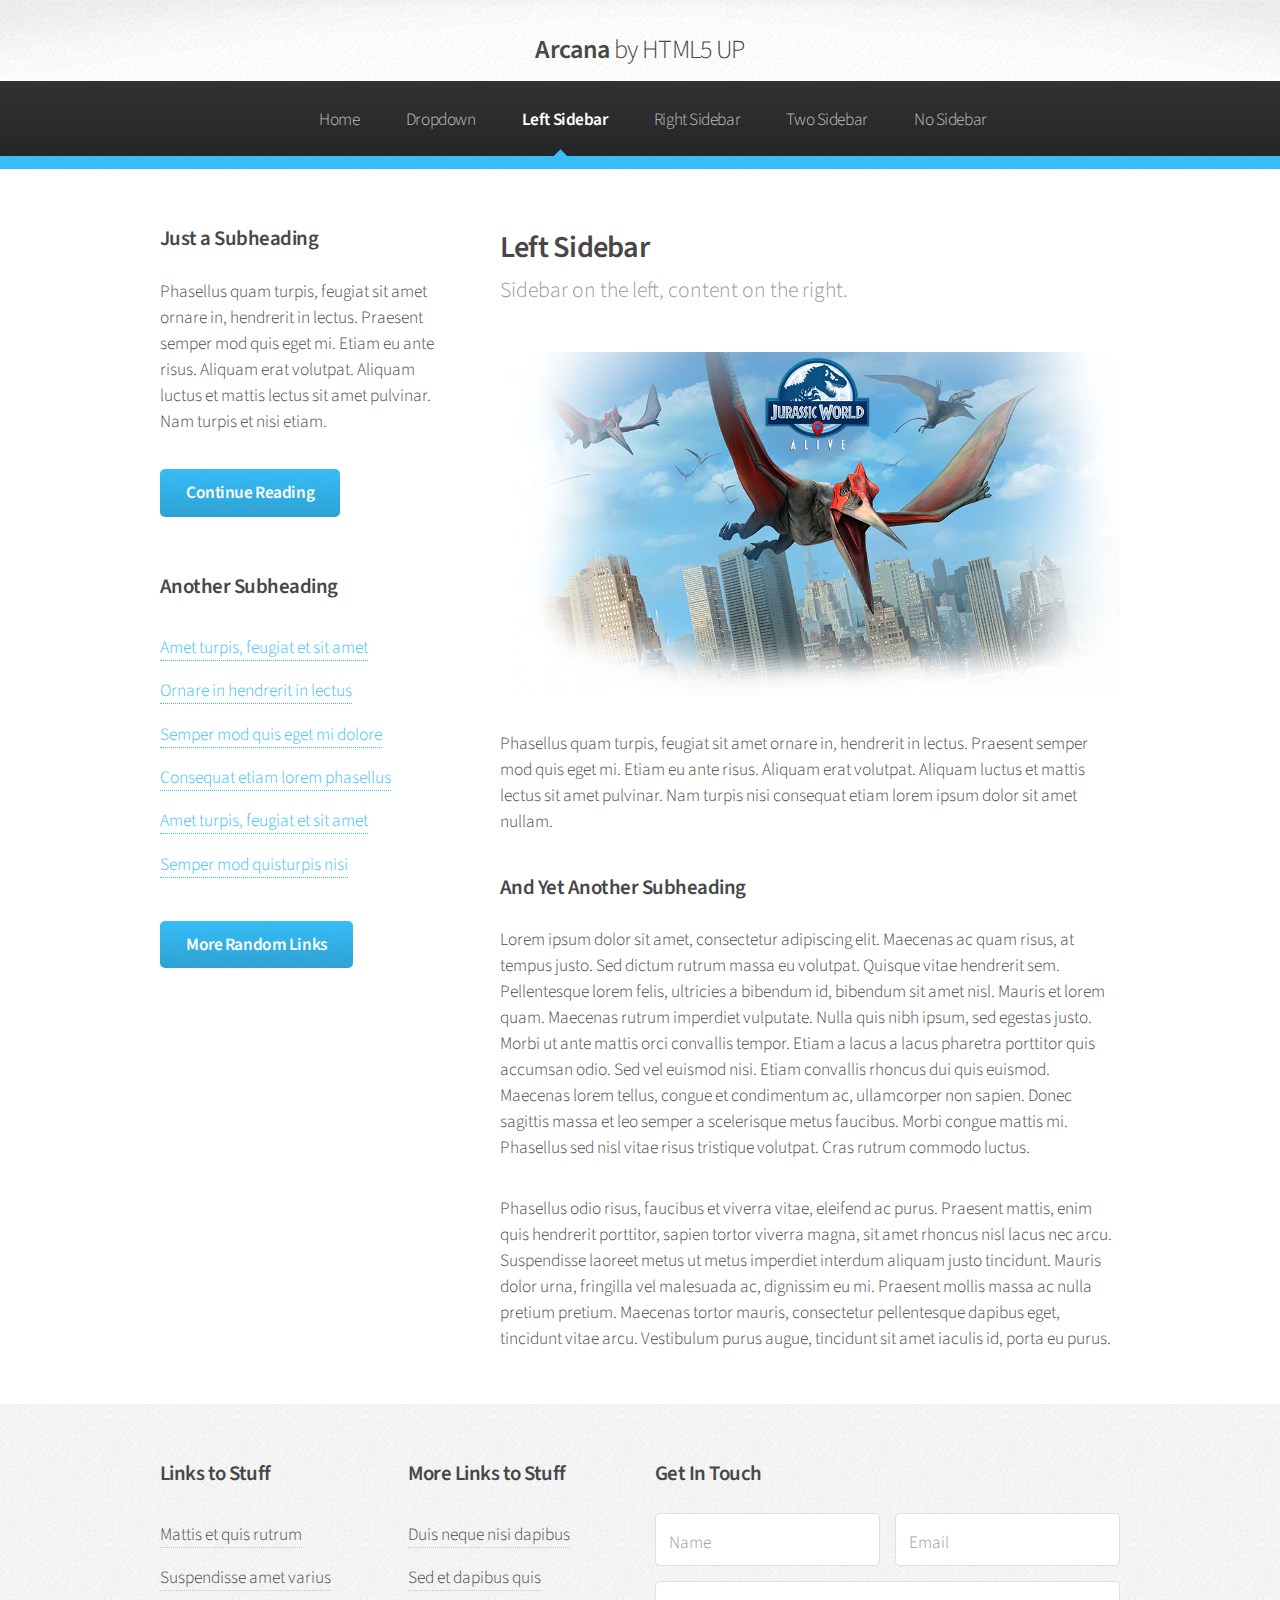
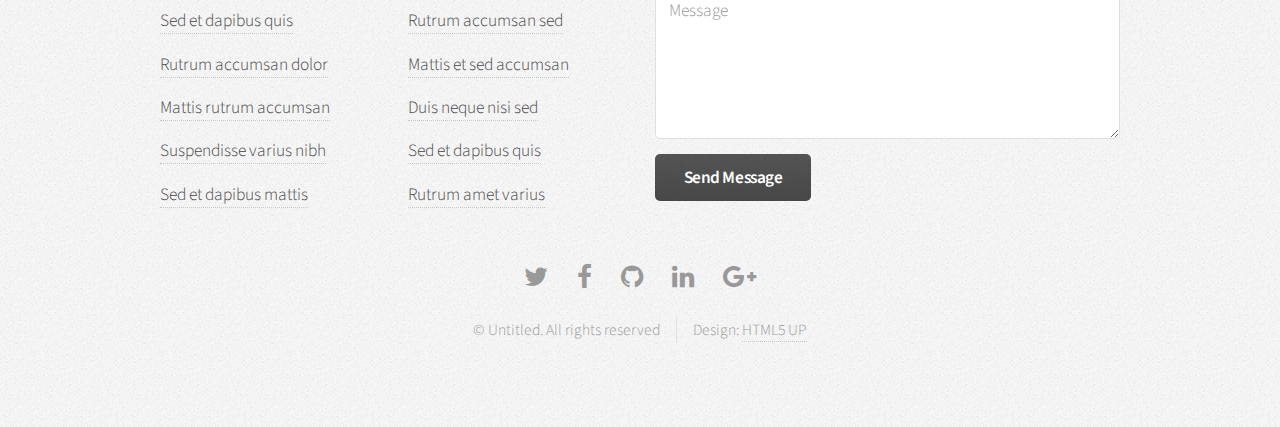
<file: left-sidebar.html>
<!DOCTYPE HTML>
<!--
	Arcana by HTML5 UP
	html5up.net | @ajlkn
	Free for personal and commercial use under the CCA 3.0 license (html5up.net/license)
-->
<html>
	<head>
		<title>Left Sidebar - Arcana by HTML5 UP</title>
		<meta charset="utf-8" />
		<meta name="viewport" content="width=device-width, initial-scale=1, user-scalable=no" />
		<link rel="stylesheet" href="assets/css/main.css" />
	</head>
	<body class="is-preload">
		<div id="page-wrapper">

			<!-- Header -->
				<div id="header">

					<!-- Logo -->
						<h1><a href="index.html" id="logo">Arcana <em>by HTML5 UP</em></a></h1>

					<!-- Nav -->
						<nav id="nav">
							<ul>
								<li><a href="index.html">Home</a></li>
								<li>
									<a href="#">Dropdown</a>
									<ul>
										<li><a href="#">Lorem dolor</a></li>
										<li><a href="#">Magna phasellus</a></li>
										<li><a href="#">Etiam sed tempus</a></li>
										<li>
											<a href="#">Submenu</a>
											<ul>
												<li><a href="#">Lorem dolor</a></li>
												<li><a href="#">Phasellus magna</a></li>
												<li><a href="#">Magna phasellus</a></li>
												<li><a href="#">Etiam nisl</a></li>
												<li><a href="#">Veroeros feugiat</a></li>
											</ul>
										</li>
										<li><a href="#">Veroeros feugiat</a></li>
									</ul>
								</li>
								<li class="current"><a href="left-sidebar.html">Left Sidebar</a></li>
								<li><a href="right-sidebar.html">Right Sidebar</a></li>
								<li><a href="two-sidebar.html">Two Sidebar</a></li>
								<li><a href="no-sidebar.html">No Sidebar</a></li>
							</ul>
						</nav>

				</div>

			<!-- Main -->
				<section class="wrapper style1">
					<div class="container">
						<div class="row gtr-200">
							<div class="col-4 col-12-narrower">
								<div id="sidebar">

									<!-- Sidebar -->

										<section>
											<h3>Just a Subheading</h3>
											<p>Phasellus quam turpis, feugiat sit amet ornare in, hendrerit in lectus.
											Praesent semper mod quis eget mi. Etiam eu ante risus. Aliquam erat volutpat.
											Aliquam luctus et mattis lectus sit amet pulvinar. Nam turpis et nisi etiam.</p>
											<footer>
												<a href="#" class="button">Continue Reading</a>
											</footer>
										</section>

										<section>
											<h3>Another Subheading</h3>
											<ul class="links">
												<li><a href="#">Amet turpis, feugiat et sit amet</a></li>
												<li><a href="#">Ornare in hendrerit in lectus</a></li>
												<li><a href="#">Semper mod quis eget mi dolore</a></li>
												<li><a href="#">Consequat etiam lorem phasellus</a></li>
												<li><a href="#">Amet turpis, feugiat et sit amet</a></li>
												<li><a href="#">Semper mod quisturpis nisi</a></li>
											</ul>
											<footer>
												<a href="#" class="button">More Random Links</a>
											</footer>
										</section>

								</div>
							</div>
							<div class="col-8  col-12-narrower imp-narrower">
								<div id="content">

									<!-- Content -->

										<article>
											<header>
												<h2>Left Sidebar</h2>
												<p>Sidebar on the left, content on the right.</p>
											</header>

											<span class="image featured"><img src="images/banner.jpg" alt="" /></span>

											<p>Phasellus quam turpis, feugiat sit amet ornare in, hendrerit in lectus.
											Praesent semper mod quis eget mi. Etiam eu ante risus. Aliquam erat volutpat.
											Aliquam luctus et mattis lectus sit amet pulvinar. Nam turpis nisi
											consequat etiam lorem ipsum dolor sit amet nullam.</p>

											<h3>And Yet Another Subheading</h3>
											<p>Lorem ipsum dolor sit amet, consectetur adipiscing elit. Maecenas ac quam risus, at tempus
											justo. Sed dictum rutrum massa eu volutpat. Quisque vitae hendrerit sem. Pellentesque lorem felis,
											ultricies a bibendum id, bibendum sit amet nisl. Mauris et lorem quam. Maecenas rutrum imperdiet
											vulputate. Nulla quis nibh ipsum, sed egestas justo. Morbi ut ante mattis orci convallis tempor.
											Etiam a lacus a lacus pharetra porttitor quis accumsan odio. Sed vel euismod nisi. Etiam convallis
											rhoncus dui quis euismod. Maecenas lorem tellus, congue et condimentum ac, ullamcorper non sapien.
											Donec sagittis massa et leo semper a scelerisque metus faucibus. Morbi congue mattis mi.
											Phasellus sed nisl vitae risus tristique volutpat. Cras rutrum commodo luctus.</p>

											<p>Phasellus odio risus, faucibus et viverra vitae, eleifend ac purus. Praesent mattis, enim
											quis hendrerit porttitor, sapien tortor viverra magna, sit amet rhoncus nisl lacus nec arcu.
											Suspendisse laoreet metus ut metus imperdiet interdum aliquam justo tincidunt. Mauris dolor urna,
											fringilla vel malesuada ac, dignissim eu mi. Praesent mollis massa ac nulla pretium pretium.
											Maecenas tortor mauris, consectetur pellentesque dapibus eget, tincidunt vitae arcu.
											Vestibulum purus augue, tincidunt sit amet iaculis id, porta eu purus.</p>
										</article>

								</div>
							</div>
						</div>
					</div>
				</section>

			<!-- Footer -->
				<div id="footer">
					<div class="container">
						<div class="row">
							<section class="col-3 col-6-narrower col-12-mobilep">
								<h3>Links to Stuff</h3>
								<ul class="links">
									<li><a href="#">Mattis et quis rutrum</a></li>
									<li><a href="#">Suspendisse amet varius</a></li>
									<li><a href="#">Sed et dapibus quis</a></li>
									<li><a href="#">Rutrum accumsan dolor</a></li>
									<li><a href="#">Mattis rutrum accumsan</a></li>
									<li><a href="#">Suspendisse varius nibh</a></li>
									<li><a href="#">Sed et dapibus mattis</a></li>
								</ul>
							</section>
							<section class="col-3 col-6-narrower col-12-mobilep">
								<h3>More Links to Stuff</h3>
								<ul class="links">
									<li><a href="#">Duis neque nisi dapibus</a></li>
									<li><a href="#">Sed et dapibus quis</a></li>
									<li><a href="#">Rutrum accumsan sed</a></li>
									<li><a href="#">Mattis et sed accumsan</a></li>
									<li><a href="#">Duis neque nisi sed</a></li>
									<li><a href="#">Sed et dapibus quis</a></li>
									<li><a href="#">Rutrum amet varius</a></li>
								</ul>
							</section>
							<section class="col-6 col-12-narrower">
								<h3>Get In Touch</h3>
								<form>
									<div class="row gtr-50">
										<div class="col-6 col-12-mobilep">
											<input type="text" name="name" id="name" placeholder="Name" />
										</div>
										<div class="col-6 col-12-mobilep">
											<input type="email" name="email" id="email" placeholder="Email" />
										</div>
										<div class="col-12">
											<textarea name="message" id="message" placeholder="Message" rows="5"></textarea>
										</div>
										<div class="col-12">
											<ul class="actions">
												<li><input type="submit" class="button alt" value="Send Message" /></li>
											</ul>
										</div>
									</div>
								</form>
							</section>
						</div>
					</div>

					<!-- Icons -->
						<ul class="icons">
							<li><a href="#" class="icon fa-twitter"><span class="label">Twitter</span></a></li>
							<li><a href="#" class="icon fa-facebook"><span class="label">Facebook</span></a></li>
							<li><a href="#" class="icon fa-github"><span class="label">GitHub</span></a></li>
							<li><a href="#" class="icon fa-linkedin"><span class="label">LinkedIn</span></a></li>
							<li><a href="#" class="icon fa-google-plus"><span class="label">Google+</span></a></li>
						</ul>

					<!-- Copyright -->
						<div class="copyright">
							<ul class="menu">
								<li>&copy; Untitled. All rights reserved</li><li>Design: <a href="http://html5up.net">HTML5 UP</a></li>
							</ul>
						</div>

				</div>

		</div>

		<!-- Scripts -->
			<script src="assets/js/jquery.min.js"></script>
			<script src="assets/js/jquery.dropotron.min.js"></script>
			<script src="assets/js/browser.min.js"></script>
			<script src="assets/js/breakpoints.min.js"></script>
			<script src="assets/js/util.js"></script>
			<script src="assets/js/main.js"></script>

	</body>
</html>
</file>
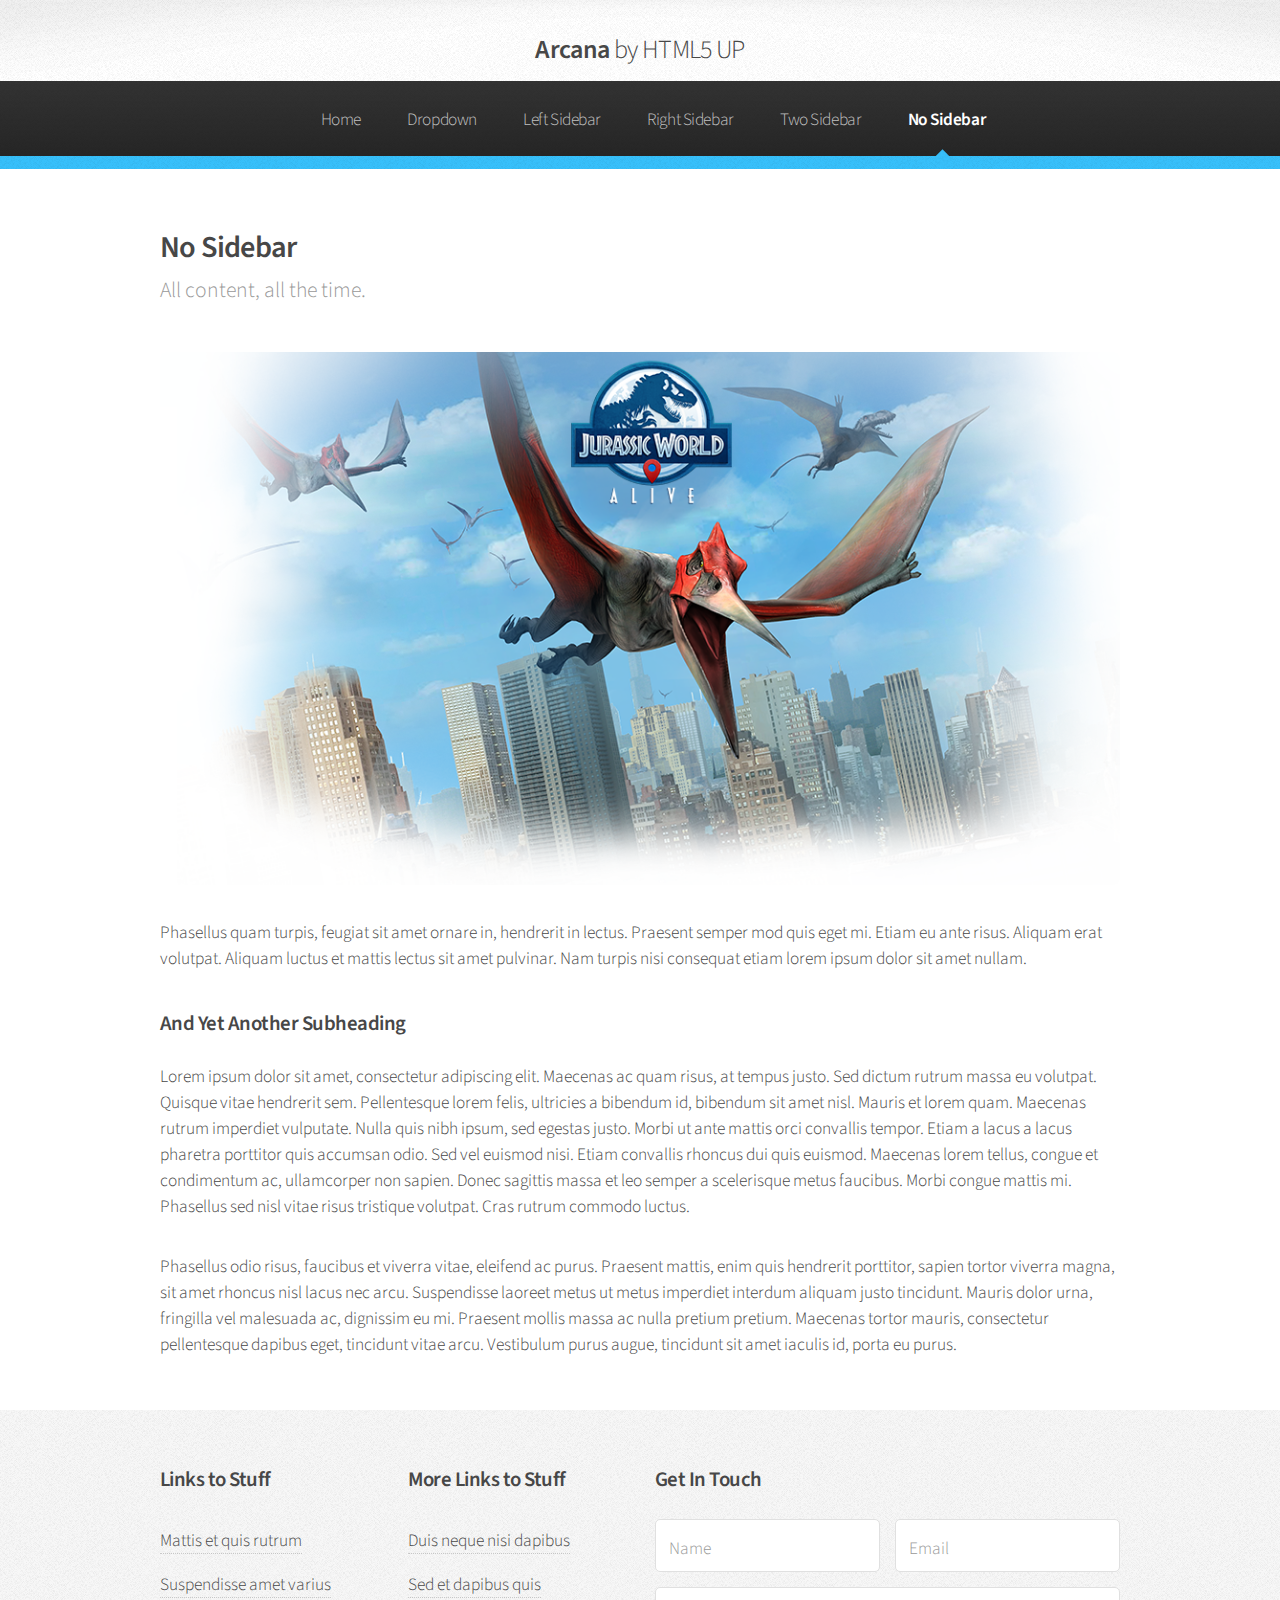
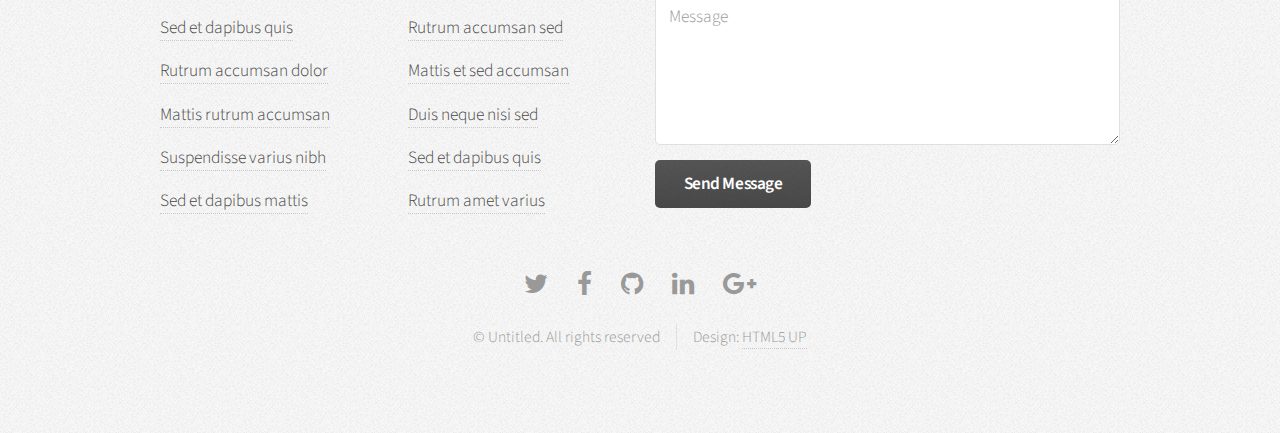
<file: no-sidebar.html>
<!DOCTYPE HTML>
<!--
	Arcana by HTML5 UP
	html5up.net | @ajlkn
	Free for personal and commercial use under the CCA 3.0 license (html5up.net/license)
-->
<html>
	<head>
		<title>No Sidebar - Arcana by HTML5 UP</title>
		<meta charset="utf-8" />
		<meta name="viewport" content="width=device-width, initial-scale=1, user-scalable=no" />
		<link rel="stylesheet" href="assets/css/main.css" />
	</head>
	<body class="is-preload">
		<div id="page-wrapper">

			<!-- Header -->
				<div id="header">

					<!-- Logo -->
						<h1><a href="index.html" id="logo">Arcana <em>by HTML5 UP</em></a></h1>

					<!-- Nav -->
						<nav id="nav">
							<ul>
								<li><a href="index.html">Home</a></li>
								<li>
									<a href="#">Dropdown</a>
									<ul>
										<li><a href="#">Lorem dolor</a></li>
										<li><a href="#">Magna phasellus</a></li>
										<li><a href="#">Etiam sed tempus</a></li>
										<li>
											<a href="#">Submenu</a>
											<ul>
												<li><a href="#">Lorem dolor</a></li>
												<li><a href="#">Phasellus magna</a></li>
												<li><a href="#">Magna phasellus</a></li>
												<li><a href="#">Etiam nisl</a></li>
												<li><a href="#">Veroeros feugiat</a></li>
											</ul>
										</li>
										<li><a href="#">Veroeros feugiat</a></li>
									</ul>
								</li>
								<li><a href="left-sidebar.html">Left Sidebar</a></li>
								<li><a href="right-sidebar.html">Right Sidebar</a></li>
								<li><a href="two-sidebar.html">Two Sidebar</a></li>
								<li class="current"><a href="no-sidebar.html">No Sidebar</a></li>
							</ul>
						</nav>

				</div>

			<!-- Main -->
				<section class="wrapper style1">
					<div class="container">
						<div id="content">

							<!-- Content -->

								<article>
									<header>
										<h2>No Sidebar</h2>
										<p>All content, all the time.</p>
									</header>

									<span class="image featured"><img src="images/banner.jpg" alt="" /></span>

									<p>Phasellus quam turpis, feugiat sit amet ornare in, hendrerit in lectus.
									Praesent semper mod quis eget mi. Etiam eu ante risus. Aliquam erat volutpat.
									Aliquam luctus et mattis lectus sit amet pulvinar. Nam turpis nisi
									consequat etiam lorem ipsum dolor sit amet nullam.</p>

									<h3>And Yet Another Subheading</h3>
									<p>Lorem ipsum dolor sit amet, consectetur adipiscing elit. Maecenas ac quam risus, at tempus
									justo. Sed dictum rutrum massa eu volutpat. Quisque vitae hendrerit sem. Pellentesque lorem felis,
									ultricies a bibendum id, bibendum sit amet nisl. Mauris et lorem quam. Maecenas rutrum imperdiet
									vulputate. Nulla quis nibh ipsum, sed egestas justo. Morbi ut ante mattis orci convallis tempor.
									Etiam a lacus a lacus pharetra porttitor quis accumsan odio. Sed vel euismod nisi. Etiam convallis
									rhoncus dui quis euismod. Maecenas lorem tellus, congue et condimentum ac, ullamcorper non sapien.
									Donec sagittis massa et leo semper a scelerisque metus faucibus. Morbi congue mattis mi.
									Phasellus sed nisl vitae risus tristique volutpat. Cras rutrum commodo luctus.</p>

									<p>Phasellus odio risus, faucibus et viverra vitae, eleifend ac purus. Praesent mattis, enim
									quis hendrerit porttitor, sapien tortor viverra magna, sit amet rhoncus nisl lacus nec arcu.
									Suspendisse laoreet metus ut metus imperdiet interdum aliquam justo tincidunt. Mauris dolor urna,
									fringilla vel malesuada ac, dignissim eu mi. Praesent mollis massa ac nulla pretium pretium.
									Maecenas tortor mauris, consectetur pellentesque dapibus eget, tincidunt vitae arcu.
									Vestibulum purus augue, tincidunt sit amet iaculis id, porta eu purus.</p>
								</article>

						</div>
					</div>
				</section>

			<!-- Footer -->
				<div id="footer">
					<div class="container">
						<div class="row">
							<section class="col-3 col-6-narrower col-12-mobilep">
								<h3>Links to Stuff</h3>
								<ul class="links">
									<li><a href="#">Mattis et quis rutrum</a></li>
									<li><a href="#">Suspendisse amet varius</a></li>
									<li><a href="#">Sed et dapibus quis</a></li>
									<li><a href="#">Rutrum accumsan dolor</a></li>
									<li><a href="#">Mattis rutrum accumsan</a></li>
									<li><a href="#">Suspendisse varius nibh</a></li>
									<li><a href="#">Sed et dapibus mattis</a></li>
								</ul>
							</section>
							<section class="col-3 col-6-narrower col-12-mobilep">
								<h3>More Links to Stuff</h3>
								<ul class="links">
									<li><a href="#">Duis neque nisi dapibus</a></li>
									<li><a href="#">Sed et dapibus quis</a></li>
									<li><a href="#">Rutrum accumsan sed</a></li>
									<li><a href="#">Mattis et sed accumsan</a></li>
									<li><a href="#">Duis neque nisi sed</a></li>
									<li><a href="#">Sed et dapibus quis</a></li>
									<li><a href="#">Rutrum amet varius</a></li>
								</ul>
							</section>
							<section class="col-6 col-12-narrower">
								<h3>Get In Touch</h3>
								<form>
									<div class="row gtr-50">
										<div class="col-6 col-12-mobilep">
											<input type="text" name="name" id="name" placeholder="Name" />
										</div>
										<div class="col-6 col-12-mobilep">
											<input type="email" name="email" id="email" placeholder="Email" />
										</div>
										<div class="col-12">
											<textarea name="message" id="message" placeholder="Message" rows="5"></textarea>
										</div>
										<div class="col-12">
											<ul class="actions">
												<li><input type="submit" class="button alt" value="Send Message" /></li>
											</ul>
										</div>
									</div>
								</form>
							</section>
						</div>
					</div>

					<!-- Icons -->
						<ul class="icons">
							<li><a href="#" class="icon fa-twitter"><span class="label">Twitter</span></a></li>
							<li><a href="#" class="icon fa-facebook"><span class="label">Facebook</span></a></li>
							<li><a href="#" class="icon fa-github"><span class="label">GitHub</span></a></li>
							<li><a href="#" class="icon fa-linkedin"><span class="label">LinkedIn</span></a></li>
							<li><a href="#" class="icon fa-google-plus"><span class="label">Google+</span></a></li>
						</ul>

					<!-- Copyright -->
						<div class="copyright">
							<ul class="menu">
								<li>&copy; Untitled. All rights reserved</li><li>Design: <a href="http://html5up.net">HTML5 UP</a></li>
							</ul>
						</div>

				</div>

		</div>

		<!-- Scripts -->
			<script src="assets/js/jquery.min.js"></script>
			<script src="assets/js/jquery.dropotron.min.js"></script>
			<script src="assets/js/browser.min.js"></script>
			<script src="assets/js/breakpoints.min.js"></script>
			<script src="assets/js/util.js"></script>
			<script src="assets/js/main.js"></script>

	</body>
</html>
</file>
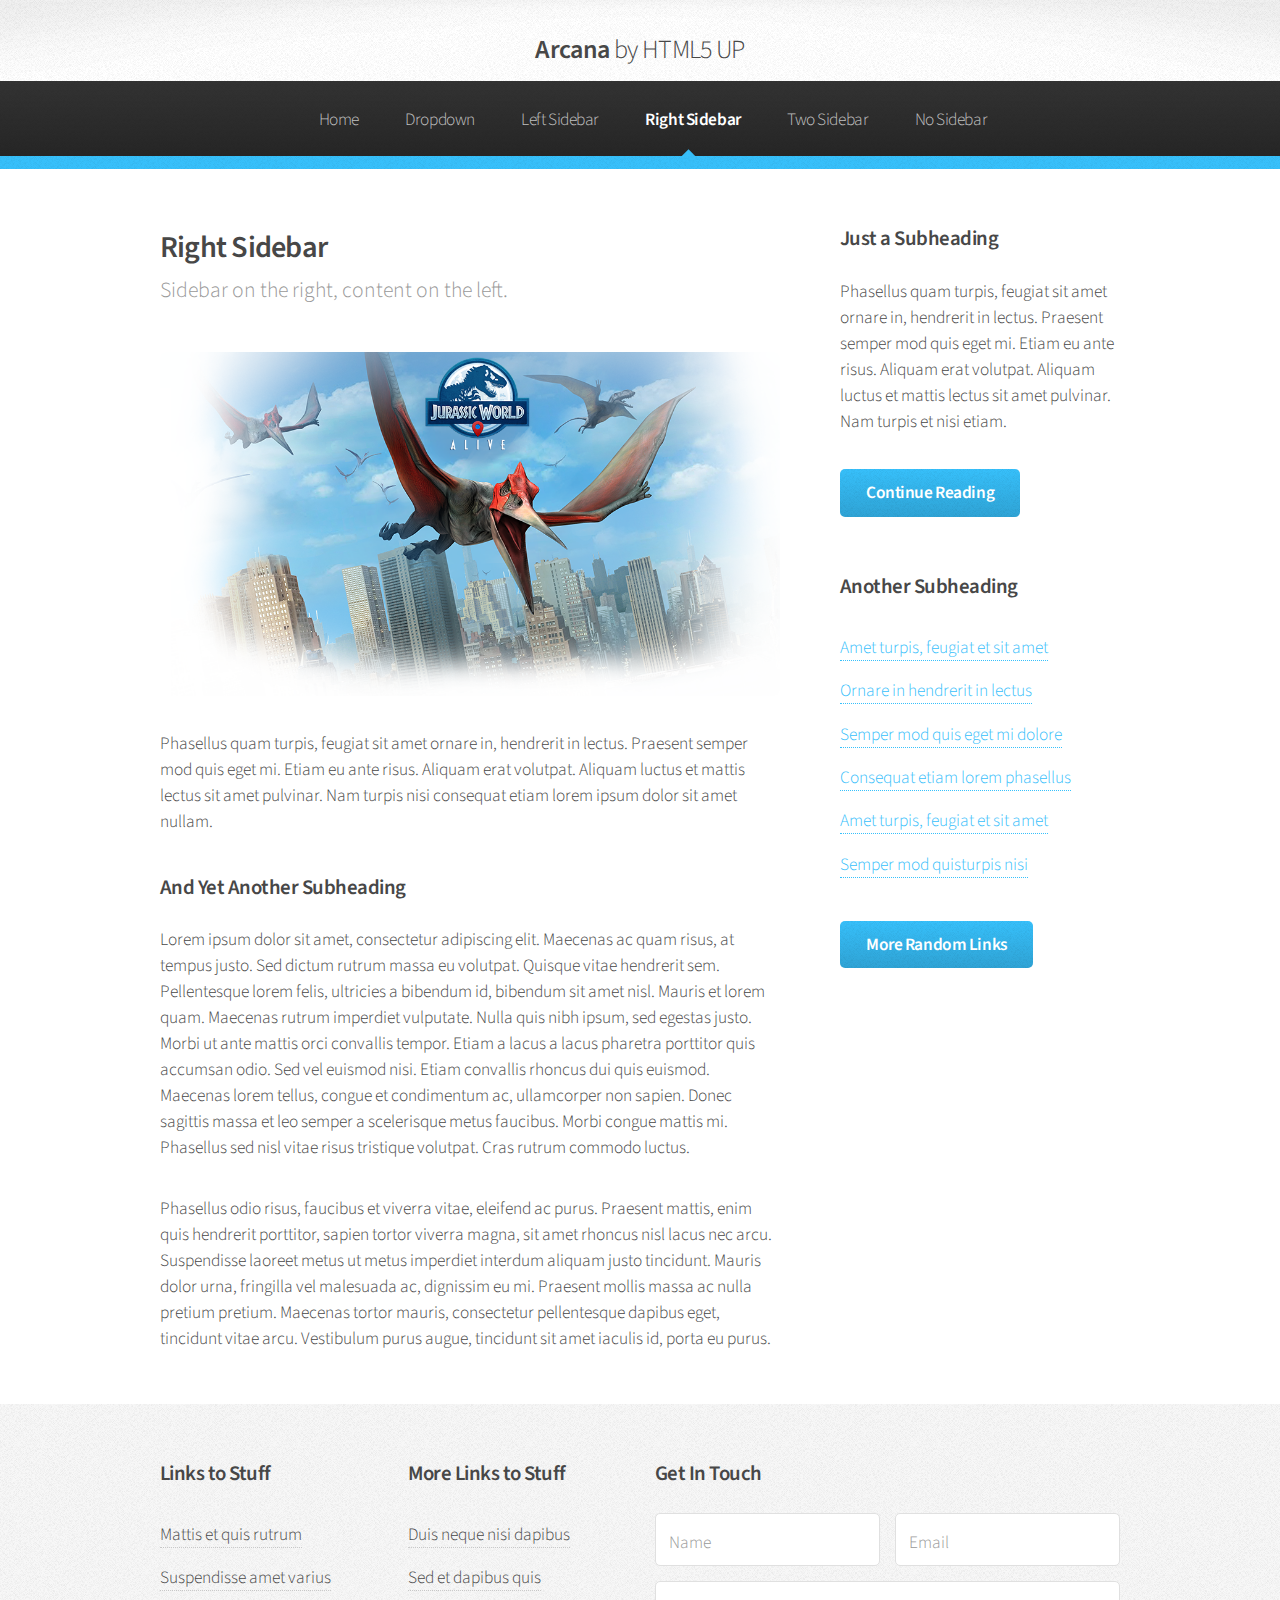
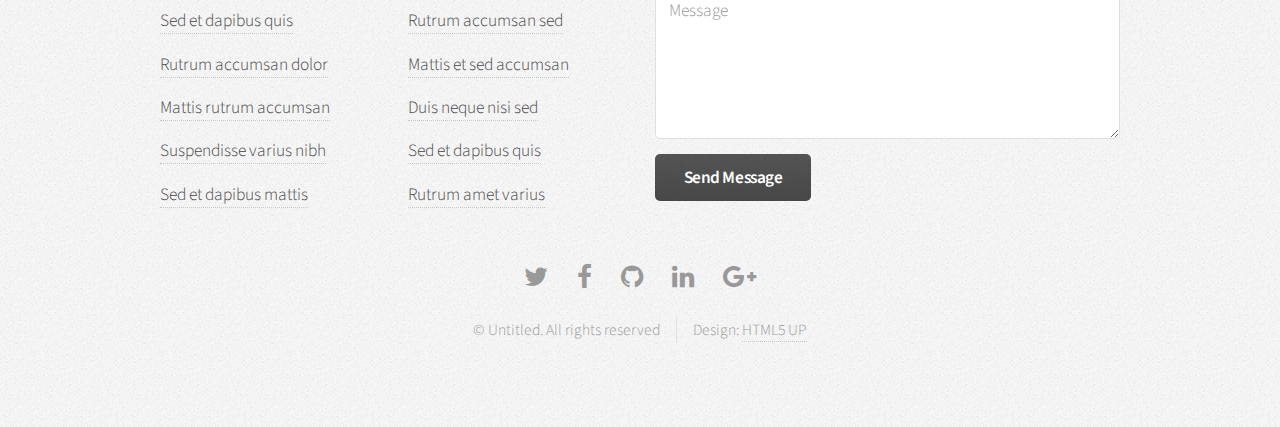
<file: right-sidebar.html>
<!DOCTYPE HTML>
<!--
	Arcana by HTML5 UP
	html5up.net | @ajlkn
	Free for personal and commercial use under the CCA 3.0 license (html5up.net/license)
-->
<html>
	<head>
		<title>Right Sidebar - Arcana by HTML5 UP</title>
		<meta charset="utf-8" />
		<meta name="viewport" content="width=device-width, initial-scale=1, user-scalable=no" />
		<link rel="stylesheet" href="assets/css/main.css" />
	</head>
	<body class="is-preload">
		<div id="page-wrapper">

			<!-- Header -->
				<div id="header">

					<!-- Logo -->
						<h1><a href="index.html" id="logo">Arcana <em>by HTML5 UP</em></a></h1>

					<!-- Nav -->
						<nav id="nav">
							<ul>
								<li><a href="index.html">Home</a></li>
								<li>
									<a href="#">Dropdown</a>
									<ul>
										<li><a href="#">Lorem dolor</a></li>
										<li><a href="#">Magna phasellus</a></li>
										<li><a href="#">Etiam sed tempus</a></li>
										<li>
											<a href="#">Submenu</a>
											<ul>
												<li><a href="#">Lorem dolor</a></li>
												<li><a href="#">Phasellus magna</a></li>
												<li><a href="#">Magna phasellus</a></li>
												<li><a href="#">Etiam nisl</a></li>
												<li><a href="#">Veroeros feugiat</a></li>
											</ul>
										</li>
										<li><a href="#">Veroeros feugiat</a></li>
									</ul>
								</li>
								<li><a href="left-sidebar.html">Left Sidebar</a></li>
								<li class="current"><a href="right-sidebar.html">Right Sidebar</a></li>
								<li><a href="two-sidebar.html">Two Sidebar</a></li>
								<li><a href="no-sidebar.html">No Sidebar</a></li>
							</ul>
						</nav>

				</div>

			<!-- Main -->
				<section class="wrapper style1">
					<div class="container">
						<div class="row gtr-200">
							<div class="col-8 col-12-narrower">
								<div id="content">

									<!-- Content -->

										<article>
											<header>
												<h2>Right Sidebar</h2>
												<p>Sidebar on the right, content on the left.</p>
											</header>

											<span class="image featured"><img src="images/banner.jpg" alt="" /></span>

											<p>Phasellus quam turpis, feugiat sit amet ornare in, hendrerit in lectus.
											Praesent semper mod quis eget mi. Etiam eu ante risus. Aliquam erat volutpat.
											Aliquam luctus et mattis lectus sit amet pulvinar. Nam turpis nisi
											consequat etiam lorem ipsum dolor sit amet nullam.</p>

											<h3>And Yet Another Subheading</h3>
											<p>Lorem ipsum dolor sit amet, consectetur adipiscing elit. Maecenas ac quam risus, at tempus
											justo. Sed dictum rutrum massa eu volutpat. Quisque vitae hendrerit sem. Pellentesque lorem felis,
											ultricies a bibendum id, bibendum sit amet nisl. Mauris et lorem quam. Maecenas rutrum imperdiet
											vulputate. Nulla quis nibh ipsum, sed egestas justo. Morbi ut ante mattis orci convallis tempor.
											Etiam a lacus a lacus pharetra porttitor quis accumsan odio. Sed vel euismod nisi. Etiam convallis
											rhoncus dui quis euismod. Maecenas lorem tellus, congue et condimentum ac, ullamcorper non sapien.
											Donec sagittis massa et leo semper a scelerisque metus faucibus. Morbi congue mattis mi.
											Phasellus sed nisl vitae risus tristique volutpat. Cras rutrum commodo luctus.</p>

											<p>Phasellus odio risus, faucibus et viverra vitae, eleifend ac purus. Praesent mattis, enim
											quis hendrerit porttitor, sapien tortor viverra magna, sit amet rhoncus nisl lacus nec arcu.
											Suspendisse laoreet metus ut metus imperdiet interdum aliquam justo tincidunt. Mauris dolor urna,
											fringilla vel malesuada ac, dignissim eu mi. Praesent mollis massa ac nulla pretium pretium.
											Maecenas tortor mauris, consectetur pellentesque dapibus eget, tincidunt vitae arcu.
											Vestibulum purus augue, tincidunt sit amet iaculis id, porta eu purus.</p>
										</article>

								</div>
							</div>
							<div class="col-4 col-12-narrower">
								<div id="sidebar">

									<!-- Sidebar -->

										<section>
											<h3>Just a Subheading</h3>
											<p>Phasellus quam turpis, feugiat sit amet ornare in, hendrerit in lectus.
											Praesent semper mod quis eget mi. Etiam eu ante risus. Aliquam erat volutpat.
											Aliquam luctus et mattis lectus sit amet pulvinar. Nam turpis et nisi etiam.</p>
											<footer>
												<a href="#" class="button">Continue Reading</a>
											</footer>
										</section>

										<section>
											<h3>Another Subheading</h3>
											<ul class="links">
												<li><a href="#">Amet turpis, feugiat et sit amet</a></li>
												<li><a href="#">Ornare in hendrerit in lectus</a></li>
												<li><a href="#">Semper mod quis eget mi dolore</a></li>
												<li><a href="#">Consequat etiam lorem phasellus</a></li>
												<li><a href="#">Amet turpis, feugiat et sit amet</a></li>
												<li><a href="#">Semper mod quisturpis nisi</a></li>
											</ul>
											<footer>
												<a href="#" class="button">More Random Links</a>
											</footer>
										</section>

								</div>
							</div>
						</div>
					</div>
				</section>

			<!-- Footer -->
				<div id="footer">
					<div class="container">
						<div class="row">
							<section class="col-3 col-6-narrower col-12-mobilep">
								<h3>Links to Stuff</h3>
								<ul class="links">
									<li><a href="#">Mattis et quis rutrum</a></li>
									<li><a href="#">Suspendisse amet varius</a></li>
									<li><a href="#">Sed et dapibus quis</a></li>
									<li><a href="#">Rutrum accumsan dolor</a></li>
									<li><a href="#">Mattis rutrum accumsan</a></li>
									<li><a href="#">Suspendisse varius nibh</a></li>
									<li><a href="#">Sed et dapibus mattis</a></li>
								</ul>
							</section>
							<section class="col-3 col-6-narrower col-12-mobilep">
								<h3>More Links to Stuff</h3>
								<ul class="links">
									<li><a href="#">Duis neque nisi dapibus</a></li>
									<li><a href="#">Sed et dapibus quis</a></li>
									<li><a href="#">Rutrum accumsan sed</a></li>
									<li><a href="#">Mattis et sed accumsan</a></li>
									<li><a href="#">Duis neque nisi sed</a></li>
									<li><a href="#">Sed et dapibus quis</a></li>
									<li><a href="#">Rutrum amet varius</a></li>
								</ul>
							</section>
							<section class="col-6 col-12-narrower">
								<h3>Get In Touch</h3>
								<form>
									<div class="row gtr-50">
										<div class="col-6 col-12-mobilep">
											<input type="text" name="name" id="name" placeholder="Name" />
										</div>
										<div class="col-6 col-12-mobilep">
											<input type="email" name="email" id="email" placeholder="Email" />
										</div>
										<div class="col-12">
											<textarea name="message" id="message" placeholder="Message" rows="5"></textarea>
										</div>
										<div class="col-12">
											<ul class="actions">
												<li><input type="submit" class="button alt" value="Send Message" /></li>
											</ul>
										</div>
									</div>
								</form>
							</section>
						</div>
					</div>

					<!-- Icons -->
						<ul class="icons">
							<li><a href="#" class="icon fa-twitter"><span class="label">Twitter</span></a></li>
							<li><a href="#" class="icon fa-facebook"><span class="label">Facebook</span></a></li>
							<li><a href="#" class="icon fa-github"><span class="label">GitHub</span></a></li>
							<li><a href="#" class="icon fa-linkedin"><span class="label">LinkedIn</span></a></li>
							<li><a href="#" class="icon fa-google-plus"><span class="label">Google+</span></a></li>
						</ul>

					<!-- Copyright -->
						<div class="copyright">
							<ul class="menu">
								<li>&copy; Untitled. All rights reserved</li><li>Design: <a href="http://html5up.net">HTML5 UP</a></li>
							</ul>
						</div>

				</div>

		</div>

		<!-- Scripts -->
			<script src="assets/js/jquery.min.js"></script>
			<script src="assets/js/jquery.dropotron.min.js"></script>
			<script src="assets/js/browser.min.js"></script>
			<script src="assets/js/breakpoints.min.js"></script>
			<script src="assets/js/util.js"></script>
			<script src="assets/js/main.js"></script>

	</body>
</html>
</file>
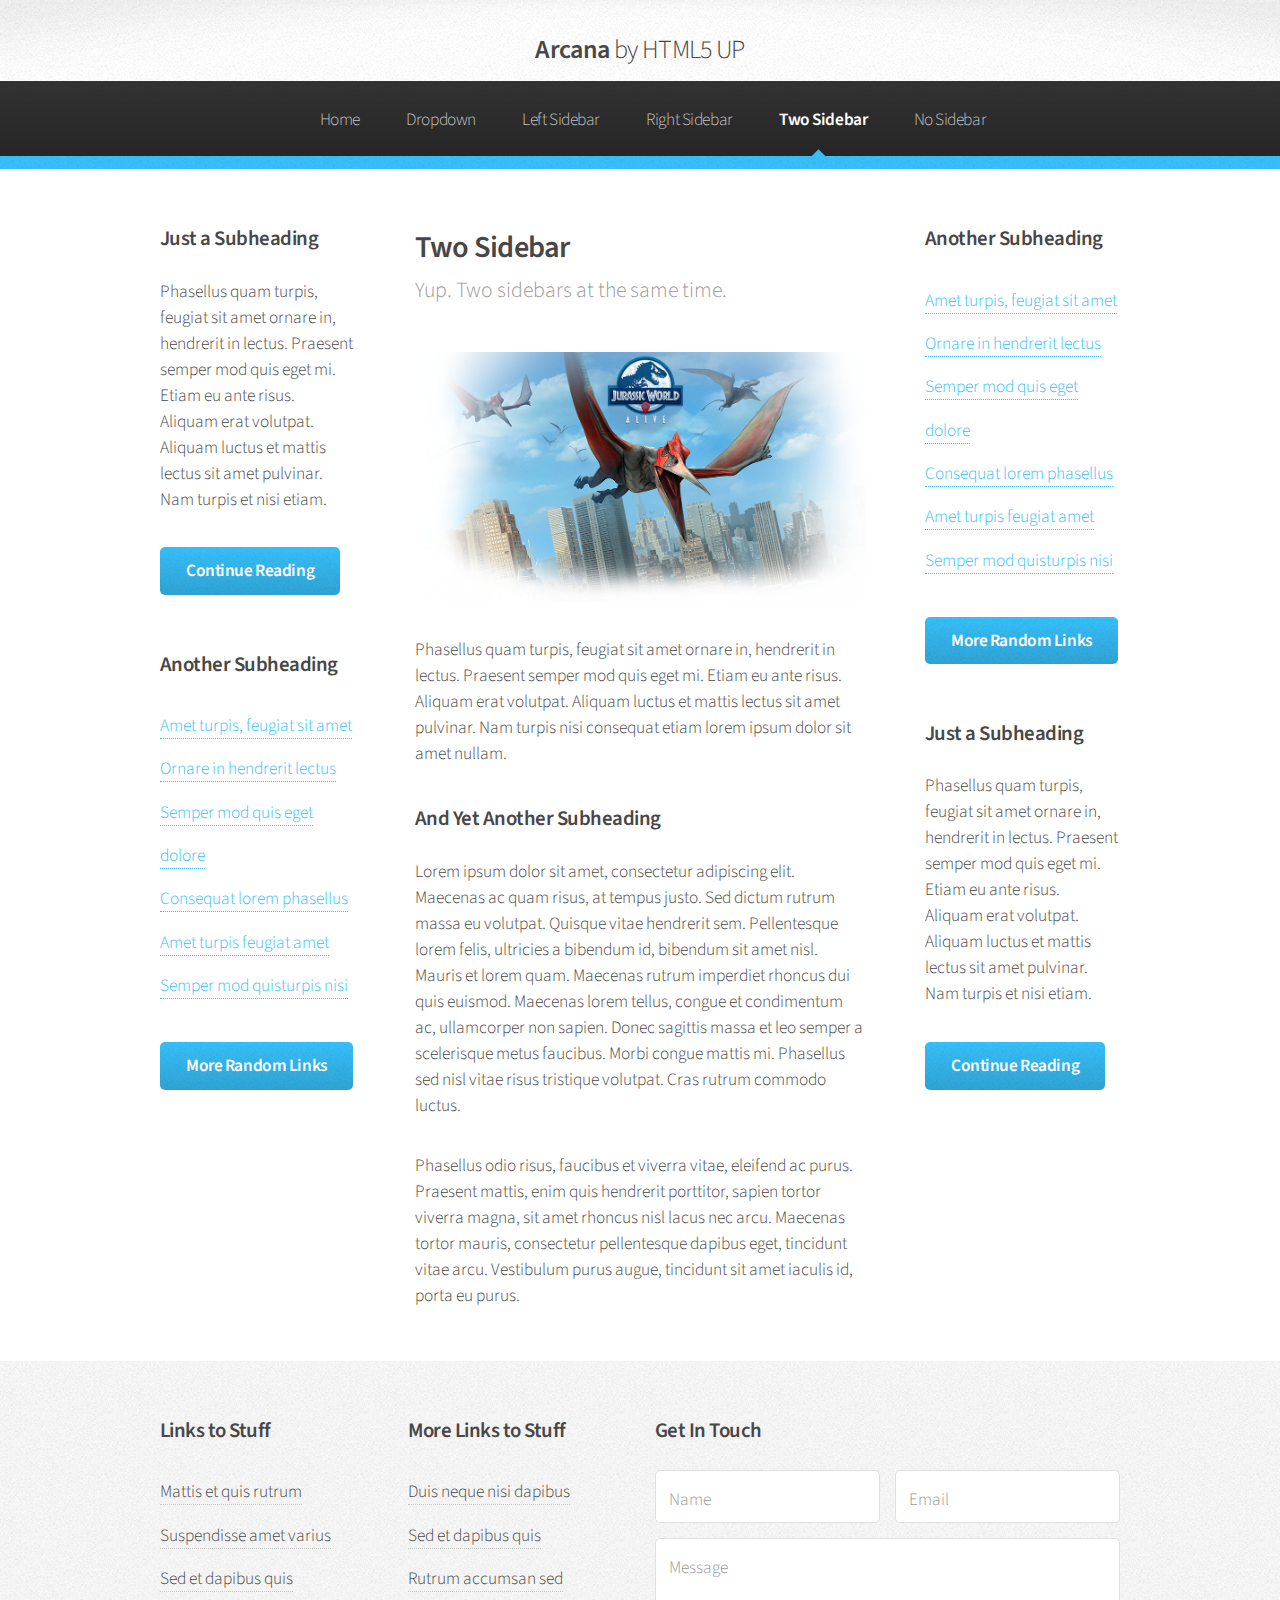
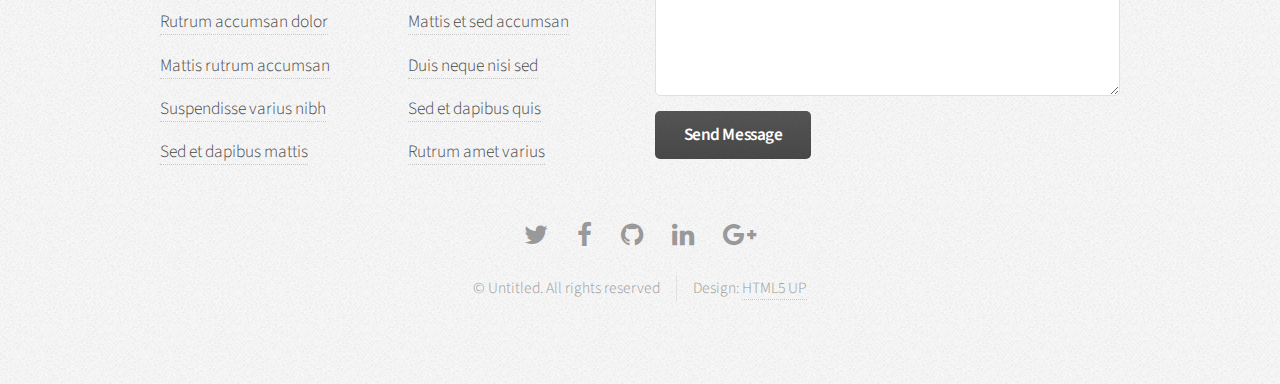
<file: two-sidebar.html>
<!DOCTYPE HTML>
<!--
	Arcana by HTML5 UP
	html5up.net | @ajlkn
	Free for personal and commercial use under the CCA 3.0 license (html5up.net/license)
-->
<html>
	<head>
		<title>Two Sidebar - Arcana by HTML5 UP</title>
		<meta charset="utf-8" />
		<meta name="viewport" content="width=device-width, initial-scale=1, user-scalable=no" />
		<link rel="stylesheet" href="assets/css/main.css" />
	</head>
	<body class="is-preload">
		<div id="page-wrapper">

			<!-- Header -->
				<div id="header">

					<!-- Logo -->
						<h1><a href="index.html" id="logo">Arcana <em>by HTML5 UP</em></a></h1>

					<!-- Nav -->
						<nav id="nav">
							<ul>
								<li><a href="index.html">Home</a></li>
								<li>
									<a href="#">Dropdown</a>
									<ul>
										<li><a href="#">Lorem dolor</a></li>
										<li><a href="#">Magna phasellus</a></li>
										<li><a href="#">Etiam sed tempus</a></li>
										<li>
											<a href="#">Submenu</a>
											<ul>
												<li><a href="#">Lorem dolor</a></li>
												<li><a href="#">Phasellus magna</a></li>
												<li><a href="#">Magna phasellus</a></li>
												<li><a href="#">Etiam nisl</a></li>
												<li><a href="#">Veroeros feugiat</a></li>
											</ul>
										</li>
										<li><a href="#">Veroeros feugiat</a></li>
									</ul>
								</li>
								<li><a href="left-sidebar.html">Left Sidebar</a></li>
								<li><a href="right-sidebar.html">Right Sidebar</a></li>
								<li class="current"><a href="two-sidebar.html">Two Sidebar</a></li>
								<li><a href="no-sidebar.html">No Sidebar</a></li>
							</ul>
						</nav>

				</div>

			<!-- Main -->
				<section class="wrapper style1">
					<div class="container">
						<div class="row gtr-200">
							<div class="col-3 col-12-narrower">
								<div id="sidebar1">

									<!-- Sidebar 1 -->

										<section>
											<h3>Just a Subheading</h3>
											<p>Phasellus quam turpis, feugiat sit amet ornare in, hendrerit in lectus.
											Praesent semper mod quis eget mi. Etiam eu ante risus. Aliquam erat volutpat.
											Aliquam luctus et mattis lectus sit amet pulvinar. Nam turpis et nisi etiam.</p>
											<footer>
												<a href="#" class="button">Continue Reading</a>
											</footer>
										</section>

										<section>
											<h3>Another Subheading</h3>
											<ul class="links">
												<li><a href="#">Amet turpis, feugiat sit amet</a></li>
												<li><a href="#">Ornare in hendrerit lectus</a></li>
												<li><a href="#">Semper mod quis eget dolore</a></li>
												<li><a href="#">Consequat lorem phasellus</a></li>
												<li><a href="#">Amet turpis feugiat amet</a></li>
												<li><a href="#">Semper mod quisturpis nisi</a></li>
											</ul>
											<footer>
												<a href="#" class="button">More Random Links</a>
											</footer>
										</section>

								</div>
							</div>
							<div class="col-6 col-12-narrower imp-narrower">
								<div id="content">

									<!-- Content -->

										<article>
											<header>
												<h2>Two Sidebar</h2>
												<p>Yup. Two sidebars at the same time.</p>
											</header>

											<span class="image featured"><img src="images/banner.jpg" alt="" /></span>

											<p>Phasellus quam turpis, feugiat sit amet ornare in, hendrerit in lectus.
											Praesent semper mod quis eget mi. Etiam eu ante risus. Aliquam erat volutpat.
											Aliquam luctus et mattis lectus sit amet pulvinar. Nam turpis nisi
											consequat etiam lorem ipsum dolor sit amet nullam.</p>

											<h3>And Yet Another Subheading</h3>
											<p>Lorem ipsum dolor sit amet, consectetur adipiscing elit. Maecenas ac quam risus, at tempus
											justo. Sed dictum rutrum massa eu volutpat. Quisque vitae hendrerit sem. Pellentesque lorem felis,
											ultricies a bibendum id, bibendum sit amet nisl. Mauris et lorem quam. Maecenas rutrum imperdiet
											rhoncus dui quis euismod. Maecenas lorem tellus, congue et condimentum ac, ullamcorper non sapien.
											Donec sagittis massa et leo semper a scelerisque metus faucibus. Morbi congue mattis mi.
											Phasellus sed nisl vitae risus tristique volutpat. Cras rutrum commodo luctus.</p>

											<p>Phasellus odio risus, faucibus et viverra vitae, eleifend ac purus. Praesent mattis, enim
											quis hendrerit porttitor, sapien tortor viverra magna, sit amet rhoncus nisl lacus nec arcu.
											Maecenas tortor mauris, consectetur pellentesque dapibus eget, tincidunt vitae arcu.
											Vestibulum purus augue, tincidunt sit amet iaculis id, porta eu purus.</p>
										</article>

								</div>
							</div>
							<div class="col-3 col-12-narrower">
								<div id="sidebar2">

									<!-- Sidebar 2 -->

										<section>
											<h3>Another Subheading</h3>
											<ul class="links">
												<li><a href="#">Amet turpis, feugiat sit amet</a></li>
												<li><a href="#">Ornare in hendrerit lectus</a></li>
												<li><a href="#">Semper mod quis eget dolore</a></li>
												<li><a href="#">Consequat lorem phasellus</a></li>
												<li><a href="#">Amet turpis feugiat amet</a></li>
												<li><a href="#">Semper mod quisturpis nisi</a></li>
											</ul>
											<footer>
												<a href="#" class="button">More Random Links</a>
											</footer>
										</section>

										<section>
											<h3>Just a Subheading</h3>
											<p>Phasellus quam turpis, feugiat sit amet ornare in, hendrerit in lectus.
											Praesent semper mod quis eget mi. Etiam eu ante risus. Aliquam erat volutpat.
											Aliquam luctus et mattis lectus sit amet pulvinar. Nam turpis et nisi etiam.</p>
											<footer>
												<a href="#" class="button">Continue Reading</a>
											</footer>
										</section>

								</div>
							</div>
						</div>
					</div>
				</section>

			<!-- Footer -->
				<div id="footer">
					<div class="container">
						<div class="row">
							<section class="col-3 col-6-narrower col-12-mobilep">
								<h3>Links to Stuff</h3>
								<ul class="links">
									<li><a href="#">Mattis et quis rutrum</a></li>
									<li><a href="#">Suspendisse amet varius</a></li>
									<li><a href="#">Sed et dapibus quis</a></li>
									<li><a href="#">Rutrum accumsan dolor</a></li>
									<li><a href="#">Mattis rutrum accumsan</a></li>
									<li><a href="#">Suspendisse varius nibh</a></li>
									<li><a href="#">Sed et dapibus mattis</a></li>
								</ul>
							</section>
							<section class="col-3 col-6-narrower col-12-mobilep">
								<h3>More Links to Stuff</h3>
								<ul class="links">
									<li><a href="#">Duis neque nisi dapibus</a></li>
									<li><a href="#">Sed et dapibus quis</a></li>
									<li><a href="#">Rutrum accumsan sed</a></li>
									<li><a href="#">Mattis et sed accumsan</a></li>
									<li><a href="#">Duis neque nisi sed</a></li>
									<li><a href="#">Sed et dapibus quis</a></li>
									<li><a href="#">Rutrum amet varius</a></li>
								</ul>
							</section>
							<section class="col-6 col-12-narrower">
								<h3>Get In Touch</h3>
								<form>
									<div class="row gtr-50">
										<div class="col-6 col-12-mobilep">
											<input type="text" name="name" id="name" placeholder="Name" />
										</div>
										<div class="col-6 col-12-mobilep">
											<input type="email" name="email" id="email" placeholder="Email" />
										</div>
										<div class="col-12">
											<textarea name="message" id="message" placeholder="Message" rows="5"></textarea>
										</div>
										<div class="col-12">
											<ul class="actions">
												<li><input type="submit" class="button alt" value="Send Message" /></li>
											</ul>
										</div>
									</div>
								</form>
							</section>
						</div>
					</div>

					<!-- Icons -->
						<ul class="icons">
							<li><a href="#" class="icon fa-twitter"><span class="label">Twitter</span></a></li>
							<li><a href="#" class="icon fa-facebook"><span class="label">Facebook</span></a></li>
							<li><a href="#" class="icon fa-github"><span class="label">GitHub</span></a></li>
							<li><a href="#" class="icon fa-linkedin"><span class="label">LinkedIn</span></a></li>
							<li><a href="#" class="icon fa-google-plus"><span class="label">Google+</span></a></li>
						</ul>

					<!-- Copyright -->
						<div class="copyright">
							<ul class="menu">
								<li>&copy; Untitled. All rights reserved</li><li>Design: <a href="http://html5up.net">HTML5 UP</a></li>
							</ul>
						</div>

				</div>

		</div>

		<!-- Scripts -->
			<script src="assets/js/jquery.min.js"></script>
			<script src="assets/js/jquery.dropotron.min.js"></script>
			<script src="assets/js/browser.min.js"></script>
			<script src="assets/js/breakpoints.min.js"></script>
			<script src="assets/js/util.js"></script>
			<script src="assets/js/main.js"></script>

	</body>
</html>
</file>
<file: assets/css/main.css>
@import url("font-awesome.min.css");
@import url("https://fonts.googleapis.com/css?family=Source+Sans+Pro:300,300italic,600,600italic");

/*
	Arcana by HTML5 UP
	html5up.net | @ajlkn
	Free for personal and commercial use under the CCA 3.0 license (html5up.net/license)
*/

html, body, div, span, applet, object,
iframe, h1, h2, h3, h4, h5, h6, p, blockquote,
pre, a, abbr, acronym, address, big, cite,
code, del, dfn, em, img, ins, kbd, q, s, samp,
small, strike, strong, sub, sup, tt, var, b,
u, i, center, dl, dt, dd, ol, ul, li, fieldset,
form, label, legend, table, caption, tbody,
tfoot, thead, tr, th, td, article, aside,
canvas, details, embed, figure, figcaption,
footer, header, hgroup, menu, nav, output, ruby,
section, summary, time, mark, audio, video {
	margin: 0;
	padding: 0;
	border: 0;
	font-size: 100%;
	font: inherit;
	vertical-align: baseline;}

article, aside, details, figcaption, figure,
footer, header, hgroup, menu, nav, section {
	display: block;}

body {
	line-height: 1;
}

ol, ul {
	list-style: none;
}

blockquote, q {
	quotes: none;
}

	blockquote:before, blockquote:after, q:before, q:after {
		content: '';
		content: none;
	}

table {
	border-collapse: collapse;
	border-spacing: 0;
}

body {
	-webkit-text-size-adjust: none;
}

mark {
	background-color: transparent;
	color: inherit;
}

input::-moz-focus-inner {
	border: 0;
	padding: 0;
}

input, select, textarea {
	-moz-appearance: none;
	/*-webkit-appearance: none;*/
	-ms-appearance: none;
	appearance: none;
}

/* Basic */

	html {
		box-sizing: border-box;
	}

	*, *:before, *:after {
		box-sizing: inherit;
	}

	body {
		background: #f7f7f7 url("images/bg01.png");
	}

		body.is-preload *, body.is-preload *:before, body.is-preload *:after {
			-moz-animation: none !important;
			-webkit-animation: none !important;
			-ms-animation: none !important;
			animation: none !important;
			-moz-transition: none !important;
			-webkit-transition: none !important;
			-ms-transition: none !important;
			transition: none !important;
		}

	body, input, select, textarea {
		color: #474747;
		font-family: 'Source Sans Pro', sans-serif;
		font-size: 16pt;
		font-weight: 300;
		line-height: 1.65em;
	}

	a {
		-moz-transition: color 0.2s ease-in-out, border-color 0.2s ease-in-out, opacity 0.2s ease-in-out;
		-webkit-transition: color 0.2s ease-in-out, border-color 0.2s ease-in-out, opacity 0.2s ease-in-out;
		-ms-transition: color 0.2s ease-in-out, border-color 0.2s ease-in-out, opacity 0.2s ease-in-out;
		transition: color 0.2s ease-in-out, border-color 0.2s ease-in-out, opacity 0.2s ease-in-out;
		color: #37c0fb;
		text-decoration: none;
		border-bottom: dotted 1px;
	}

		a:hover {
			color: #37c0fb;
			border-bottom-color: transparent;
		}

	strong, b {
		font-weight: 600;
	}

	em, i {
		font-style: italic;
	}

	p, ul, ol, dl, table, blockquote {
		margin: 0 0 2em 0;
	}

	h1, h2, h3, h4, h5, h6 {
		color: inherit;
		font-weight: 600;
		line-height: 1.75em;
		margin-bottom: 1em;
	}

		h1 a, h2 a, h3 a, h4 a, h5 a, h6 a {
			color: inherit;
			text-decoration: none;
		}

		h1 em, h2 em, h3 em, h4 em, h5 em, h6 em {
			font-style: normal;
			font-weight: 300;
		}

	h2 {
		font-size: 1.75em;
		letter-spacing: -0.025em;
	}

	h3 {
		font-size: 1.2em;
		letter-spacing: -0.025em;
	}

	sub {
		font-size: 0.8em;
		position: relative;
		top: 0.5em;
	}

	sup {
		font-size: 0.8em;
		position: relative;
		top: -0.5em;
	}

	hr {
		border-top: solid 1px #e0e0e0;
		border: 0;
		margin-bottom: 1.5em;
	}

	blockquote {
		border-left: solid 0.5em #e0e0e0;
		font-style: italic;
		padding: 1em 0 1em 2em;
	}

/* Container */

	.container {
		margin: 0 auto;
		max-width: 100%;
		width: 1400px;
	}

		@media screen and (max-width: 1680px) {

			.container {
				width: 1200px;
			}

		}

		@media screen and (max-width: 1280px) {

			.container {
				width: 960px;
			}

		}

		@media screen and (max-width: 980px) {

			.container {
				width: 95%;
			}

		}

		@media screen and (max-width: 840px) {

			.container {
				width: 95%;
			}

		}

		@media screen and (max-width: 736px) {

			.container {
				width: 90%;
			}

		}

		@media screen and (max-width: 480px) {

			.container {
				width: 100%;
			}

		}

/* Row */

	.row {
		display: flex;
		flex-wrap: wrap;
		box-sizing: border-box;
		align-items: stretch;
	}

		.row > * {
			box-sizing: border-box;
		}

		.row.gtr-uniform > * > :last-child {
			margin-bottom: 0;
		}

		.row.aln-left {
			justify-content: flex-start;
		}

		.row.aln-center {
			justify-content: center;
		}

		.row.aln-right {
			justify-content: flex-end;
		}

		.row.aln-top {
			align-items: flex-start;
		}

		.row.aln-middle {
			align-items: center;
		}

		.row.aln-bottom {
			align-items: flex-end;
		}

		.row > .imp {
			order: -1;
		}

		.row > .col-1 {
			width: 8.3333333333%;
		}

		.row > .off-1 {
			margin-left: 8.3333333333%;
		}

		.row > .col-2 {
			width: 16.6666666667%;
		}

		.row > .off-2 {
			margin-left: 16.6666666667%;
		}

		.row > .col-3 {
			width: 25%;
		}

		.row > .off-3 {
			margin-left: 25%;
		}

		.row > .col-4 {
			width: 33.3333333333%;
		}

		.row > .off-4 {
			margin-left: 33.3333333333%;
		}

		.row > .col-5 {
			width: 41.6666666667%;
		}

		.row > .off-5 {
			margin-left: 41.6666666667%;
		}

		.row > .col-6 {
			width: 50%;
		}

		.row > .off-6 {
			margin-left: 50%;
		}

		.row > .col-7 {
			width: 58.3333333333%;
		}

		.row > .off-7 {
			margin-left: 58.3333333333%;
		}

		.row > .col-8 {
			width: 66.6666666667%;
		}

		.row > .off-8 {
			margin-left: 66.6666666667%;
		}

		.row > .col-9 {
			width: 75%;
		}

		.row > .off-9 {
			margin-left: 75%;
		}

		.row > .col-10 {
			width: 83.3333333333%;
		}

		.row > .off-10 {
			margin-left: 83.3333333333%;
		}

		.row > .col-11 {
			width: 91.6666666667%;
		}

		.row > .off-11 {
			margin-left: 91.6666666667%;
		}

		.row > .col-12 {
			width: 100%;
		}

		.row > .off-12 {
			margin-left: 100%;
		}

		.row.gtr-0 {
			margin-top: 0px;
			margin-left: 0px;
		}

			.row.gtr-0 > * {
				padding: 0px 0 0 0px;
			}

			.row.gtr-0.gtr-uniform {
				margin-top: 0px;
			}

				.row.gtr-0.gtr-uniform > * {
					padding-top: 0px;
				}

		.row.gtr-25 {
			margin-top: -12.5px;
			margin-left: -12.5px;
		}

			.row.gtr-25 > * {
				padding: 12.5px 0 0 12.5px;
			}

			.row.gtr-25.gtr-uniform {
				margin-top: -12.5px;
			}

				.row.gtr-25.gtr-uniform > * {
					padding-top: 12.5px;
				}

		.row.gtr-50 {
			margin-top: -25px;
			margin-left: -25px;
		}

			.row.gtr-50 > * {
				padding: 25px 0 0 25px;
			}

			.row.gtr-50.gtr-uniform {
				margin-top: -25px;
			}

				.row.gtr-50.gtr-uniform > * {
					padding-top: 25px;
				}

		.row {
			margin-top: -50px;
			margin-left: -50px;
		}

			.row > * {
				padding: 50px 0 0 50px;
			}

			.row.gtr-uniform {
				margin-top: -50px;
			}

				.row.gtr-uniform > * {
					padding-top: 50px;
				}

		.row.gtr-150 {
			margin-top: -75px;
			margin-left: -75px;
		}

			.row.gtr-150 > * {
				padding: 75px 0 0 75px;
			}

			.row.gtr-150.gtr-uniform {
				margin-top: -75px;
			}

				.row.gtr-150.gtr-uniform > * {
					padding-top: 75px;
				}

		.row.gtr-200 {
			margin-top: -100px;
			margin-left: -100px;
		}

			.row.gtr-200 > * {
				padding: 100px 0 0 100px;
			}

			.row.gtr-200.gtr-uniform {
				margin-top: -100px;
			}

				.row.gtr-200.gtr-uniform > * {
					padding-top: 100px;
				}

		@media screen and (max-width: 1680px) {

			.row {
				display: flex;
				flex-wrap: wrap;
				box-sizing: border-box;
				align-items: stretch;
			}

				.row > * {
					box-sizing: border-box;
				}

				.row.gtr-uniform > * > :last-child {
					margin-bottom: 0;
				}

				.row.aln-left {
					justify-content: flex-start;
				}

				.row.aln-center {
					justify-content: center;
				}

				.row.aln-right {
					justify-content: flex-end;
				}

				.row.aln-top {
					align-items: flex-start;
				}

				.row.aln-middle {
					align-items: center;
				}

				.row.aln-bottom {
					align-items: flex-end;
				}

				.row > .imp-wide {
					order: -1;
				}

				.row > .col-1-wide {
					width: 8.3333333333%;
				}

				.row > .off-1-wide {
					margin-left: 8.3333333333%;
				}

				.row > .col-2-wide {
					width: 16.6666666667%;
				}

				.row > .off-2-wide {
					margin-left: 16.6666666667%;
				}

				.row > .col-3-wide {
					width: 25%;
				}

				.row > .off-3-wide {
					margin-left: 25%;
				}

				.row > .col-4-wide {
					width: 33.3333333333%;
				}

				.row > .off-4-wide {
					margin-left: 33.3333333333%;
				}

				.row > .col-5-wide {
					width: 41.6666666667%;
				}

				.row > .off-5-wide {
					margin-left: 41.6666666667%;
				}

				.row > .col-6-wide {
					width: 50%;
				}

				.row > .off-6-wide {
					margin-left: 50%;
				}

				.row > .col-7-wide {
					width: 58.3333333333%;
				}

				.row > .off-7-wide {
					margin-left: 58.3333333333%;
				}

				.row > .col-8-wide {
					width: 66.6666666667%;
				}

				.row > .off-8-wide {
					margin-left: 66.6666666667%;
				}

				.row > .col-9-wide {
					width: 75%;
				}

				.row > .off-9-wide {
					margin-left: 75%;
				}

				.row > .col-10-wide {
					width: 83.3333333333%;
				}

				.row > .off-10-wide {
					margin-left: 83.3333333333%;
				}

				.row > .col-11-wide {
					width: 91.6666666667%;
				}

				.row > .off-11-wide {
					margin-left: 91.6666666667%;
				}

				.row > .col-12-wide {
					width: 100%;
				}

				.row > .off-12-wide {
					margin-left: 100%;
				}

				.row.gtr-0 {
					margin-top: 0px;
					margin-left: 0px;
				}

					.row.gtr-0 > * {
						padding: 0px 0 0 0px;
					}

					.row.gtr-0.gtr-uniform {
						margin-top: 0px;
					}

						.row.gtr-0.gtr-uniform > * {
							padding-top: 0px;
						}

				.row.gtr-25 {
					margin-top: -10px;
					margin-left: -10px;
				}

					.row.gtr-25 > * {
						padding: 10px 0 0 10px;
					}

					.row.gtr-25.gtr-uniform {
						margin-top: -10px;
					}

						.row.gtr-25.gtr-uniform > * {
							padding-top: 10px;
						}

				.row.gtr-50 {
					margin-top: -20px;
					margin-left: -20px;
				}

					.row.gtr-50 > * {
						padding: 20px 0 0 20px;
					}

					.row.gtr-50.gtr-uniform {
						margin-top: -20px;
					}

						.row.gtr-50.gtr-uniform > * {
							padding-top: 20px;
						}

				.row {
					margin-top: -40px;
					margin-left: -40px;
				}

					.row > * {
						padding: 40px 0 0 40px;
					}

					.row.gtr-uniform {
						margin-top: -40px;
					}

						.row.gtr-uniform > * {
							padding-top: 40px;
						}

				.row.gtr-150 {
					margin-top: -60px;
					margin-left: -60px;
				}

					.row.gtr-150 > * {
						padding: 60px 0 0 60px;
					}

					.row.gtr-150.gtr-uniform {
						margin-top: -60px;
					}

						.row.gtr-150.gtr-uniform > * {
							padding-top: 60px;
						}

				.row.gtr-200 {
					margin-top: -80px;
					margin-left: -80px;
				}

					.row.gtr-200 > * {
						padding: 80px 0 0 80px;
					}

					.row.gtr-200.gtr-uniform {
						margin-top: -80px;
					}

						.row.gtr-200.gtr-uniform > * {
							padding-top: 80px;
						}

		}

		@media screen and (max-width: 1280px) {

			.row {
				display: flex;
				flex-wrap: wrap;
				box-sizing: border-box;
				align-items: stretch;
			}

				.row > * {
					box-sizing: border-box;
				}

				.row.gtr-uniform > * > :last-child {
					margin-bottom: 0;
				}

				.row.aln-left {
					justify-content: flex-start;
				}

				.row.aln-center {
					justify-content: center;
				}

				.row.aln-right {
					justify-content: flex-end;
				}

				.row.aln-top {
					align-items: flex-start;
				}

				.row.aln-middle {
					align-items: center;
				}

				.row.aln-bottom {
					align-items: flex-end;
				}

				.row > .imp-normal {
					order: -1;
				}

				.row > .col-1-normal {
					width: 8.3333333333%;
				}

				.row > .off-1-normal {
					margin-left: 8.3333333333%;
				}

				.row > .col-2-normal {
					width: 16.6666666667%;
				}

				.row > .off-2-normal {
					margin-left: 16.6666666667%;
				}

				.row > .col-3-normal {
					width: 25%;
				}

				.row > .off-3-normal {
					margin-left: 25%;
				}

				.row > .col-4-normal {
					width: 33.3333333333%;
				}

				.row > .off-4-normal {
					margin-left: 33.3333333333%;
				}

				.row > .col-5-normal {
					width: 41.6666666667%;
				}

				.row > .off-5-normal {
					margin-left: 41.6666666667%;
				}

				.row > .col-6-normal {
					width: 50%;
				}

				.row > .off-6-normal {
					margin-left: 50%;
				}

				.row > .col-7-normal {
					width: 58.3333333333%;
				}

				.row > .off-7-normal {
					margin-left: 58.3333333333%;
				}

				.row > .col-8-normal {
					width: 66.6666666667%;
				}

				.row > .off-8-normal {
					margin-left: 66.6666666667%;
				}

				.row > .col-9-normal {
					width: 75%;
				}

				.row > .off-9-normal {
					margin-left: 75%;
				}

				.row > .col-10-normal {
					width: 83.3333333333%;
				}

				.row > .off-10-normal {
					margin-left: 83.3333333333%;
				}

				.row > .col-11-normal {
					width: 91.6666666667%;
				}

				.row > .off-11-normal {
					margin-left: 91.6666666667%;
				}

				.row > .col-12-normal {
					width: 100%;
				}

				.row > .off-12-normal {
					margin-left: 100%;
				}

				.row.gtr-0 {
					margin-top: 0px;
					margin-left: 0px;
				}

					.row.gtr-0 > * {
						padding: 0px 0 0 0px;
					}

					.row.gtr-0.gtr-uniform {
						margin-top: 0px;
					}

						.row.gtr-0.gtr-uniform > * {
							padding-top: 0px;
						}

				.row.gtr-25 {
					margin-top: -7.5px;
					margin-left: -7.5px;
				}

					.row.gtr-25 > * {
						padding: 7.5px 0 0 7.5px;
					}

					.row.gtr-25.gtr-uniform {
						margin-top: -7.5px;
					}

						.row.gtr-25.gtr-uniform > * {
							padding-top: 7.5px;
						}

				.row.gtr-50 {
					margin-top: -15px;
					margin-left: -15px;
				}

					.row.gtr-50 > * {
						padding: 15px 0 0 15px;
					}

					.row.gtr-50.gtr-uniform {
						margin-top: -15px;
					}

						.row.gtr-50.gtr-uniform > * {
							padding-top: 15px;
						}

				.row {
					margin-top: -30px;
					margin-left: -30px;
				}

					.row > * {
						padding: 30px 0 0 30px;
					}

					.row.gtr-uniform {
						margin-top: -30px;
					}

						.row.gtr-uniform > * {
							padding-top: 30px;
						}

				.row.gtr-150 {
					margin-top: -45px;
					margin-left: -45px;
				}

					.row.gtr-150 > * {
						padding: 45px 0 0 45px;
					}

					.row.gtr-150.gtr-uniform {
						margin-top: -45px;
					}

						.row.gtr-150.gtr-uniform > * {
							padding-top: 45px;
						}

				.row.gtr-200 {
					margin-top: -60px;
					margin-left: -60px;
				}

					.row.gtr-200 > * {
						padding: 60px 0 0 60px;
					}

					.row.gtr-200.gtr-uniform {
						margin-top: -60px;
					}

						.row.gtr-200.gtr-uniform > * {
							padding-top: 60px;
						}

		}

		@media screen and (max-width: 980px) {

			.row {
				display: flex;
				flex-wrap: wrap;
				box-sizing: border-box;
				align-items: stretch;
			}

				.row > * {
					box-sizing: border-box;
				}

				.row.gtr-uniform > * > :last-child {
					margin-bottom: 0;
				}

				.row.aln-left {
					justify-content: flex-start;
				}

				.row.aln-center {
					justify-content: center;
				}

				.row.aln-right {
					justify-content: flex-end;
				}

				.row.aln-top {
					align-items: flex-start;
				}

				.row.aln-middle {
					align-items: center;
				}

				.row.aln-bottom {
					align-items: flex-end;
				}

				.row > .imp-narrow {
					order: -1;
				}

				.row > .col-1-narrow {
					width: 8.3333333333%;
				}

				.row > .off-1-narrow {
					margin-left: 8.3333333333%;
				}

				.row > .col-2-narrow {
					width: 16.6666666667%;
				}

				.row > .off-2-narrow {
					margin-left: 16.6666666667%;
				}

				.row > .col-3-narrow {
					width: 25%;
				}

				.row > .off-3-narrow {
					margin-left: 25%;
				}

				.row > .col-4-narrow {
					width: 33.3333333333%;
				}

				.row > .off-4-narrow {
					margin-left: 33.3333333333%;
				}

				.row > .col-5-narrow {
					width: 41.6666666667%;
				}

				.row > .off-5-narrow {
					margin-left: 41.6666666667%;
				}

				.row > .col-6-narrow {
					width: 50%;
				}

				.row > .off-6-narrow {
					margin-left: 50%;
				}

				.row > .col-7-narrow {
					width: 58.3333333333%;
				}

				.row > .off-7-narrow {
					margin-left: 58.3333333333%;
				}

				.row > .col-8-narrow {
					width: 66.6666666667%;
				}

				.row > .off-8-narrow {
					margin-left: 66.6666666667%;
				}

				.row > .col-9-narrow {
					width: 75%;
				}

				.row > .off-9-narrow {
					margin-left: 75%;
				}

				.row > .col-10-narrow {
					width: 83.3333333333%;
				}

				.row > .off-10-narrow {
					margin-left: 83.3333333333%;
				}

				.row > .col-11-narrow {
					width: 91.6666666667%;
				}

				.row > .off-11-narrow {
					margin-left: 91.6666666667%;
				}

				.row > .col-12-narrow {
					width: 100%;
				}

				.row > .off-12-narrow {
					margin-left: 100%;
				}

				.row.gtr-0 {
					margin-top: 0px;
					margin-left: 0px;
				}

					.row.gtr-0 > * {
						padding: 0px 0 0 0px;
					}

					.row.gtr-0.gtr-uniform {
						margin-top: 0px;
					}

						.row.gtr-0.gtr-uniform > * {
							padding-top: 0px;
						}

				.row.gtr-25 {
					margin-top: -7.5px;
					margin-left: -7.5px;
				}

					.row.gtr-25 > * {
						padding: 7.5px 0 0 7.5px;
					}

					.row.gtr-25.gtr-uniform {
						margin-top: -7.5px;
					}

						.row.gtr-25.gtr-uniform > * {
							padding-top: 7.5px;
						}

				.row.gtr-50 {
					margin-top: -15px;
					margin-left: -15px;
				}

					.row.gtr-50 > * {
						padding: 15px 0 0 15px;
					}

					.row.gtr-50.gtr-uniform {
						margin-top: -15px;
					}

						.row.gtr-50.gtr-uniform > * {
							padding-top: 15px;
						}

				.row {
					margin-top: -30px;
					margin-left: -30px;
				}

					.row > * {
						padding: 30px 0 0 30px;
					}

					.row.gtr-uniform {
						margin-top: -30px;
					}

						.row.gtr-uniform > * {
							padding-top: 30px;
						}

				.row.gtr-150 {
					margin-top: -45px;
					margin-left: -45px;
				}

					.row.gtr-150 > * {
						padding: 45px 0 0 45px;
					}

					.row.gtr-150.gtr-uniform {
						margin-top: -45px;
					}

						.row.gtr-150.gtr-uniform > * {
							padding-top: 45px;
						}

				.row.gtr-200 {
					margin-top: -60px;
					margin-left: -60px;
				}

					.row.gtr-200 > * {
						padding: 60px 0 0 60px;
					}

					.row.gtr-200.gtr-uniform {
						margin-top: -60px;
					}

						.row.gtr-200.gtr-uniform > * {
							padding-top: 60px;
						}

		}

		@media screen and (max-width: 840px) {

			.row {
				display: flex;
				flex-wrap: wrap;
				box-sizing: border-box;
				align-items: stretch;
			}

				.row > * {
					box-sizing: border-box;
				}

				.row.gtr-uniform > * > :last-child {
					margin-bottom: 0;
				}

				.row.aln-left {
					justify-content: flex-start;
				}

				.row.aln-center {
					justify-content: center;
				}

				.row.aln-right {
					justify-content: flex-end;
				}

				.row.aln-top {
					align-items: flex-start;
				}

				.row.aln-middle {
					align-items: center;
				}

				.row.aln-bottom {
					align-items: flex-end;
				}

				.row > .imp-narrower {
					order: -1;
				}

				.row > .col-1-narrower {
					width: 8.3333333333%;
				}

				.row > .off-1-narrower {
					margin-left: 8.3333333333%;
				}

				.row > .col-2-narrower {
					width: 16.6666666667%;
				}

				.row > .off-2-narrower {
					margin-left: 16.6666666667%;
				}

				.row > .col-3-narrower {
					width: 25%;
				}

				.row > .off-3-narrower {
					margin-left: 25%;
				}

				.row > .col-4-narrower {
					width: 33.3333333333%;
				}

				.row > .off-4-narrower {
					margin-left: 33.3333333333%;
				}

				.row > .col-5-narrower {
					width: 41.6666666667%;
				}

				.row > .off-5-narrower {
					margin-left: 41.6666666667%;
				}

				.row > .col-6-narrower {
					width: 50%;
				}

				.row > .off-6-narrower {
					margin-left: 50%;
				}

				.row > .col-7-narrower {
					width: 58.3333333333%;
				}

				.row > .off-7-narrower {
					margin-left: 58.3333333333%;
				}

				.row > .col-8-narrower {
					width: 66.6666666667%;
				}

				.row > .off-8-narrower {
					margin-left: 66.6666666667%;
				}

				.row > .col-9-narrower {
					width: 75%;
				}

				.row > .off-9-narrower {
					margin-left: 75%;
				}

				.row > .col-10-narrower {
					width: 83.3333333333%;
				}

				.row > .off-10-narrower {
					margin-left: 83.3333333333%;
				}

				.row > .col-11-narrower {
					width: 91.6666666667%;
				}

				.row > .off-11-narrower {
					margin-left: 91.6666666667%;
				}

				.row > .col-12-narrower {
					width: 100%;
				}

				.row > .off-12-narrower {
					margin-left: 100%;
				}

				.row.gtr-0 {
					margin-top: 0px;
					margin-left: 0px;
				}

					.row.gtr-0 > * {
						padding: 0px 0 0 0px;
					}

					.row.gtr-0.gtr-uniform {
						margin-top: 0px;
					}

						.row.gtr-0.gtr-uniform > * {
							padding-top: 0px;
						}

				.row.gtr-25 {
					margin-top: -7.5px;
					margin-left: -7.5px;
				}

					.row.gtr-25 > * {
						padding: 7.5px 0 0 7.5px;
					}

					.row.gtr-25.gtr-uniform {
						margin-top: -7.5px;
					}

						.row.gtr-25.gtr-uniform > * {
							padding-top: 7.5px;
						}

				.row.gtr-50 {
					margin-top: -15px;
					margin-left: -15px;
				}

					.row.gtr-50 > * {
						padding: 15px 0 0 15px;
					}

					.row.gtr-50.gtr-uniform {
						margin-top: -15px;
					}

						.row.gtr-50.gtr-uniform > * {
							padding-top: 15px;
						}

				.row {
					margin-top: -30px;
					margin-left: -30px;
				}

					.row > * {
						padding: 30px 0 0 30px;
					}

					.row.gtr-uniform {
						margin-top: -30px;
					}

						.row.gtr-uniform > * {
							padding-top: 30px;
						}

				.row.gtr-150 {
					margin-top: -45px;
					margin-left: -45px;
				}

					.row.gtr-150 > * {
						padding: 45px 0 0 45px;
					}

					.row.gtr-150.gtr-uniform {
						margin-top: -45px;
					}

						.row.gtr-150.gtr-uniform > * {
							padding-top: 45px;
						}

				.row.gtr-200 {
					margin-top: -60px;
					margin-left: -60px;
				}

					.row.gtr-200 > * {
						padding: 60px 0 0 60px;
					}

					.row.gtr-200.gtr-uniform {
						margin-top: -60px;
					}

						.row.gtr-200.gtr-uniform > * {
							padding-top: 60px;
						}

		}

		@media screen and (max-width: 736px) {

			.row {
				display: flex;
				flex-wrap: wrap;
				box-sizing: border-box;
				align-items: stretch;
			}

				.row > * {
					box-sizing: border-box;
				}

				.row.gtr-uniform > * > :last-child {
					margin-bottom: 0;
				}

				.row.aln-left {
					justify-content: flex-start;
				}

				.row.aln-center {
					justify-content: center;
				}

				.row.aln-right {
					justify-content: flex-end;
				}

				.row.aln-top {
					align-items: flex-start;
				}

				.row.aln-middle {
					align-items: center;
				}

				.row.aln-bottom {
					align-items: flex-end;
				}

				.row > .imp-mobile {
					order: -1;
				}

				.row > .col-1-mobile {
					width: 8.3333333333%;
				}

				.row > .off-1-mobile {
					margin-left: 8.3333333333%;
				}

				.row > .col-2-mobile {
					width: 16.6666666667%;
				}

				.row > .off-2-mobile {
					margin-left: 16.6666666667%;
				}

				.row > .col-3-mobile {
					width: 25%;
				}

				.row > .off-3-mobile {
					margin-left: 25%;
				}

				.row > .col-4-mobile {
					width: 33.3333333333%;
				}

				.row > .off-4-mobile {
					margin-left: 33.3333333333%;
				}

				.row > .col-5-mobile {
					width: 41.6666666667%;
				}

				.row > .off-5-mobile {
					margin-left: 41.6666666667%;
				}

				.row > .col-6-mobile {
					width: 50%;
				}

				.row > .off-6-mobile {
					margin-left: 50%;
				}

				.row > .col-7-mobile {
					width: 58.3333333333%;
				}

				.row > .off-7-mobile {
					margin-left: 58.3333333333%;
				}

				.row > .col-8-mobile {
					width: 66.6666666667%;
				}

				.row > .off-8-mobile {
					margin-left: 66.6666666667%;
				}

				.row > .col-9-mobile {
					width: 75%;
				}

				.row > .off-9-mobile {
					margin-left: 75%;
				}

				.row > .col-10-mobile {
					width: 83.3333333333%;
				}

				.row > .off-10-mobile {
					margin-left: 83.3333333333%;
				}

				.row > .col-11-mobile {
					width: 91.6666666667%;
				}

				.row > .off-11-mobile {
					margin-left: 91.6666666667%;
				}

				.row > .col-12-mobile {
					width: 100%;
				}

				.row > .off-12-mobile {
					margin-left: 100%;
				}

				.row.gtr-0 {
					margin-top: 0px;
					margin-left: 0px;
				}

					.row.gtr-0 > * {
						padding: 0px 0 0 0px;
					}

					.row.gtr-0.gtr-uniform {
						margin-top: 0px;
					}

						.row.gtr-0.gtr-uniform > * {
							padding-top: 0px;
						}

				.row.gtr-25 {
					margin-top: -5px;
					margin-left: -5px;
				}

					.row.gtr-25 > * {
						padding: 5px 0 0 5px;
					}

					.row.gtr-25.gtr-uniform {
						margin-top: -5px;
					}

						.row.gtr-25.gtr-uniform > * {
							padding-top: 5px;
						}

				.row.gtr-50 {
					margin-top: -10px;
					margin-left: -10px;
				}

					.row.gtr-50 > * {
						padding: 10px 0 0 10px;
					}

					.row.gtr-50.gtr-uniform {
						margin-top: -10px;
					}

						.row.gtr-50.gtr-uniform > * {
							padding-top: 10px;
						}

				.row {
					margin-top: -20px;
					margin-left: -20px;
				}

					.row > * {
						padding: 20px 0 0 20px;
					}

					.row.gtr-uniform {
						margin-top: -20px;
					}

						.row.gtr-uniform > * {
							padding-top: 20px;
						}

				.row.gtr-150 {
					margin-top: -30px;
					margin-left: -30px;
				}

					.row.gtr-150 > * {
						padding: 30px 0 0 30px;
					}

					.row.gtr-150.gtr-uniform {
						margin-top: -30px;
					}

						.row.gtr-150.gtr-uniform > * {
							padding-top: 30px;
						}

				.row.gtr-200 {
					margin-top: -40px;
					margin-left: -40px;
				}

					.row.gtr-200 > * {
						padding: 40px 0 0 40px;
					}

					.row.gtr-200.gtr-uniform {
						margin-top: -40px;
					}

						.row.gtr-200.gtr-uniform > * {
							padding-top: 40px;
						}

		}

		@media screen and (max-width: 480px) {

			.row {
				display: flex;
				flex-wrap: wrap;
				box-sizing: border-box;
				align-items: stretch;
			}

				.row > * {
					box-sizing: border-box;
				}

				.row.gtr-uniform > * > :last-child {
					margin-bottom: 0;
				}

				.row.aln-left {
					justify-content: flex-start;
				}

				.row.aln-center {
					justify-content: center;
				}

				.row.aln-right {
					justify-content: flex-end;
				}

				.row.aln-top {
					align-items: flex-start;
				}

				.row.aln-middle {
					align-items: center;
				}

				.row.aln-bottom {
					align-items: flex-end;
				}

				.row > .imp-mobilep {
					order: -1;
				}

				.row > .col-1-mobilep {
					width: 8.3333333333%;
				}

				.row > .off-1-mobilep {
					margin-left: 8.3333333333%;
				}

				.row > .col-2-mobilep {
					width: 16.6666666667%;
				}

				.row > .off-2-mobilep {
					margin-left: 16.6666666667%;
				}

				.row > .col-3-mobilep {
					width: 25%;
				}

				.row > .off-3-mobilep {
					margin-left: 25%;
				}

				.row > .col-4-mobilep {
					width: 33.3333333333%;
				}

				.row > .off-4-mobilep {
					margin-left: 33.3333333333%;
				}

				.row > .col-5-mobilep {
					width: 41.6666666667%;
				}

				.row > .off-5-mobilep {
					margin-left: 41.6666666667%;
				}

				.row > .col-6-mobilep {
					width: 50%;
				}

				.row > .off-6-mobilep {
					margin-left: 50%;
				}

				.row > .col-7-mobilep {
					width: 58.3333333333%;
				}

				.row > .off-7-mobilep {
					margin-left: 58.3333333333%;
				}

				.row > .col-8-mobilep {
					width: 66.6666666667%;
				}

				.row > .off-8-mobilep {
					margin-left: 66.6666666667%;
				}

				.row > .col-9-mobilep {
					width: 75%;
				}

				.row > .off-9-mobilep {
					margin-left: 75%;
				}

				.row > .col-10-mobilep {
					width: 83.3333333333%;
				}

				.row > .off-10-mobilep {
					margin-left: 83.3333333333%;
				}

				.row > .col-11-mobilep {
					width: 91.6666666667%;
				}

				.row > .off-11-mobilep {
					margin-left: 91.6666666667%;
				}

				.row > .col-12-mobilep {
					width: 100%;
				}

				.row > .off-12-mobilep {
					margin-left: 100%;
				}

				.row.gtr-0 {
					margin-top: 0px;
					margin-left: 0px;
				}

					.row.gtr-0 > * {
						padding: 0px 0 0 0px;
					}

					.row.gtr-0.gtr-uniform {
						margin-top: 0px;
					}

						.row.gtr-0.gtr-uniform > * {
							padding-top: 0px;
						}

				.row.gtr-25 {
					margin-top: -5px;
					margin-left: -5px;
				}

					.row.gtr-25 > * {
						padding: 5px 0 0 5px;
					}

					.row.gtr-25.gtr-uniform {
						margin-top: -5px;
					}

						.row.gtr-25.gtr-uniform > * {
							padding-top: 5px;
						}

				.row.gtr-50 {
					margin-top: -10px;
					margin-left: -10px;
				}

					.row.gtr-50 > * {
						padding: 10px 0 0 10px;
					}

					.row.gtr-50.gtr-uniform {
						margin-top: -10px;
					}

						.row.gtr-50.gtr-uniform > * {
							padding-top: 10px;
						}

				.row {
					margin-top: -20px;
					margin-left: -20px;
				}

					.row > * {
						padding: 20px 0 0 20px;
					}

					.row.gtr-uniform {
						margin-top: -20px;
					}

						.row.gtr-uniform > * {
							padding-top: 20px;
						}

				.row.gtr-150 {
					margin-top: -30px;
					margin-left: -30px;
				}

					.row.gtr-150 > * {
						padding: 30px 0 0 30px;
					}

					.row.gtr-150.gtr-uniform {
						margin-top: -30px;
					}

						.row.gtr-150.gtr-uniform > * {
							padding-top: 30px;
						}

				.row.gtr-200 {
					margin-top: -40px;
					margin-left: -40px;
				}

					.row.gtr-200 > * {
						padding: 40px 0 0 40px;
					}

					.row.gtr-200.gtr-uniform {
						margin-top: -40px;
					}

						.row.gtr-200.gtr-uniform > * {
							padding-top: 40px;
						}

		}

/* Section/Article */

	section.special, article.special {
		text-align: center;
	}

	header p {
		color: #999;
		font-size: 1.25em;
		position: relative;
		margin-top: -1.25em;
		margin-bottom: 2.25em;
	}

	header.major {
		text-align: center;
		margin: 2em 0 2em 0;
	}

		header.major h2 {
			font-size: 2.25em;
		}

		header.major p {
			position: relative;
			border-top: solid 1px #e0e0e0;
			padding: 1em 0 0 0;
			margin: 0;
			top: -1em;
			font-size: 1.5em;
			letter-spacing: -0.025em;
		}

	footer {
		margin: 0 0 3em 0;
	}

		footer > :last-child {
			margin-bottom: 0;
		}

		footer.major {
			padding-top: 3em;
		}

/* Form */

	input[type="text"],
	input[type="password"],
	input[type="email"],
	textarea {
		-moz-appearance: none;
		-webkit-appearance: none;
		-ms-appearance: none;
		appearance: none;
		-moz-transition: border-color 0.2s ease-in-out;
		-webkit-transition: border-color 0.2s ease-in-out;
		-ms-transition: border-color 0.2s ease-in-out;
		transition: border-color 0.2s ease-in-out;
		background: #fff;
		border: solid 1px #e0e0e0;
		border-radius: 5px;
		color: inherit;
		display: block;
		outline: 0;
		padding: 0.75em;
		text-decoration: none;
		width: 100%;
	}

		input[type="text"]:focus,
		input[type="password"]:focus,
		input[type="email"]:focus,
		textarea:focus {
			border-color: #37c0fb;
		}

	input[type="text"],
	input[type="password"],
	input[type="email"] {
		line-height: 1em;
	}

	label {
		display: block;
		color: inherit;
		font-weight: 600;
		line-height: 1.75em;
		margin-bottom: 0.5em;
	}

	::-webkit-input-placeholder {
		color: #999;
		position: relative;
		top: 3px;
	}

	:-moz-placeholder {
		color: #999;
	}

	::-moz-placeholder {
		color: #999;
	}

	:-ms-input-placeholder {
		color: #999;
	}

/* Image */

	.image {
		border: 0;
		display: inline-block;
		position: relative;
		border-radius: 5px;
	}

		.image img {
			display: block;
			border-radius: 5px;
		}

		.image.left {
			display: block;
			float: left;
			margin: 0 2em 2em 0;
			position: relative;
			top: 0.25em;
		}

			.image.left img {
				display: block;
				width: 100%;
			}

		.image.fit {
			display: block;
		}

			.image.fit img {
				display: block;
				width: 100%;
			}

		.image.featured {
			display: block;
			margin: 0 0 2em 0;
		}

			.image.featured img {
				display: block;
				width: 100%;
			}

/* Icon */

	.icon {
		text-decoration: none;
		position: relative;
		text-decoration: none;
	}

		.icon:before {
			-moz-osx-font-smoothing: grayscale;
			-webkit-font-smoothing: antialiased;
			font-family: FontAwesome;
			font-style: normal;
			font-weight: normal;
			text-transform: none !important;
		}

		.icon > .label {
			display: none;
		}

		.icon.major {
			text-align: center;
			cursor: default;
			background-color: #37c0fb;
			background-image: -moz-linear-gradient(top, rgba(0,0,0,0), rgba(0,0,0,0.15)), url("images/bg01.png");
			background-image: -webkit-linear-gradient(top, rgba(0,0,0,0), rgba(0,0,0,0.15)), url("images/bg01.png");
			background-image: -ms-linear-gradient(top, rgba(0,0,0,0), rgba(0,0,0,0.15)), url("images/bg01.png");
			background-image: linear-gradient(top, rgba(0,0,0,0), rgba(0,0,0,0.15)), url("images/bg01.png");
			color: #fff;
			border-radius: 100%;
			display: inline-block;
			width: 5em;
			height: 5em;
			line-height: 5em;
			box-shadow: 0 0 0 7px white, 0 0 0 8px #e0e0e0;
			margin: 0 0 2em 0;
		}

			.icon.major:before {
				font-size: 36px;
			}

/* Lists */

	ol {
		list-style: decimal;
		padding-left: 1.25em;
	}

		ol li {
			padding-left: 0.25em;
		}

	ul {
		list-style: disc;
		padding-left: 1em;
	}

		ul li {
			padding-left: 0.5em;
		}

/* Links */

	ul.links {
		list-style: none;
		padding-left: 0;
	}

		ul.links li {
			line-height: 2.5em;
			padding-left: 0;
		}

/* Icons */

	ul.icons {
		cursor: default;
		list-style: none;
		padding-left: 0;
	}

		ul.icons li {
			display: inline-block;
			line-height: 1em;
			padding-left: 1.5em;
		}

			ul.icons li:first-child {
				padding-left: 0;
			}

			ul.icons li a, ul.icons li span {
				font-size: 2em;
				border: 0;
			}

/* Menu */

	ul.menu {
		list-style: none;
		padding-left: 0;
	}

		ul.menu li {
			border-left: solid 1px #e0e0e0;
			display: inline-block;
			padding: 0 0 0 1em;
			margin: 0 0 0 1em;
		}

			ul.menu li:first-child {
				border-left: 0;
				margin-left: 0;
				padding-left: 0;
			}

/* Actions */

	ul.actions {
		display: -moz-flex;
		display: -webkit-flex;
		display: -ms-flex;
		display: flex;
		cursor: default;
		list-style: none;
		margin-left: -1em;
		padding-left: 0;
	}

		ul.actions li {
			padding: 0 0 0 1em;
			vertical-align: middle;
		}

		ul.actions.special {
			-moz-justify-content: center;
			-webkit-justify-content: center;
			-ms-justify-content: center;
			justify-content: center;
			width: 100%;
			margin-left: 0;
		}

			ul.actions.special li:first-child {
				padding-left: 0;
			}

		ul.actions.stacked {
			-moz-flex-direction: column;
			-webkit-flex-direction: column;
			-ms-flex-direction: column;
			flex-direction: column;
			margin-left: 0;
		}

			ul.actions.stacked li {
				padding: 1.25em 0 0 0;
			}

				ul.actions.stacked li:first-child {
					padding-top: 0;
				}

		ul.actions.fit {
			width: calc(100% + 1em);
		}

			ul.actions.fit li {
				-moz-flex-grow: 1;
				-webkit-flex-grow: 1;
				-ms-flex-grow: 1;
				flex-grow: 1;
				-moz-flex-shrink: 1;
				-webkit-flex-shrink: 1;
				-ms-flex-shrink: 1;
				flex-shrink: 1;
				width: 100%;
			}

				ul.actions.fit li > * {
					width: 100%;
				}

			ul.actions.fit.stacked {
				width: 100%;
			}

		@media screen and (max-width: 736px) {

			ul.actions:not(.fixed) {
				-moz-flex-direction: column;
				-webkit-flex-direction: column;
				-ms-flex-direction: column;
				flex-direction: column;
				margin-left: 0;
				width: 100% !important;
			}

				ul.actions:not(.fixed) li {
					-moz-flex-grow: 1;
					-webkit-flex-grow: 1;
					-ms-flex-grow: 1;
					flex-grow: 1;
					-moz-flex-shrink: 1;
					-webkit-flex-shrink: 1;
					-ms-flex-shrink: 1;
					flex-shrink: 1;
					padding: 1em 0 0 0;
					text-align: center;
					width: 100%;
				}

					ul.actions:not(.fixed) li > * {
						width: 100%;
					}

					ul.actions:not(.fixed) li:first-child {
						padding-top: 0;
					}

					ul.actions:not(.fixed) li input[type="submit"],
					ul.actions:not(.fixed) li input[type="reset"],
					ul.actions:not(.fixed) li input[type="button"],
					ul.actions:not(.fixed) li button,
					ul.actions:not(.fixed) li .button {
						width: 100%;
					}

						ul.actions:not(.fixed) li input[type="submit"].icon:before,
						ul.actions:not(.fixed) li input[type="reset"].icon:before,
						ul.actions:not(.fixed) li input[type="button"].icon:before,
						ul.actions:not(.fixed) li button.icon:before,
						ul.actions:not(.fixed) li .button.icon:before {
							margin-left: -0.5em;
						}

		}

/* Tables */

	table {
		width: 100%;
	}

		table.default {
			width: 100%;
		}

			table.default tbody tr {
				border-bottom: solid 1px #e0e0e0;
			}

			table.default td {
				padding: 0.5em 1em 0.5em 1em;
			}

			table.default th {
				font-weight: 600;
				padding: 0.5em 1em 0.5em 1em;
				text-align: left;
			}

			table.default thead {
				background-color: #555555;
				background-image: -moz-linear-gradient(top, rgba(0,0,0,0), rgba(0,0,0,0.15)), url("images/bg01.png");
				background-image: -webkit-linear-gradient(top, rgba(0,0,0,0), rgba(0,0,0,0.15)), url("images/bg01.png");
				background-image: -ms-linear-gradient(top, rgba(0,0,0,0), rgba(0,0,0,0.15)), url("images/bg01.png");
				background-image: linear-gradient(top, rgba(0,0,0,0), rgba(0,0,0,0.15)), url("images/bg01.png");
				color: #fff;
			}

/* Button */

	input[type="submit"],
	input[type="reset"],
	input[type="button"],
	button,
	.button {
		-moz-appearance: none;
		-webkit-appearance: none;
		-ms-appearance: none;
		appearance: none;
		-moz-transition: background-color 0.2s ease-in-out, color 0.2s ease-in-out, box-shadow 0.2s ease-in-out;
		-webkit-transition: background-color 0.2s ease-in-out, color 0.2s ease-in-out, box-shadow 0.2s ease-in-out;
		-ms-transition: background-color 0.2s ease-in-out, color 0.2s ease-in-out, box-shadow 0.2s ease-in-out;
		transition: background-color 0.2s ease-in-out, color 0.2s ease-in-out, box-shadow 0.2s ease-in-out;
		background-image: -moz-linear-gradient(top, rgba(0,0,0,0), rgba(0,0,0,0.15)), url("images/bg01.png");
		background-image: -webkit-linear-gradient(top, rgba(0,0,0,0), rgba(0,0,0,0.15)), url("images/bg01.png");
		background-image: -ms-linear-gradient(top, rgba(0,0,0,0), rgba(0,0,0,0.15)), url("images/bg01.png");
		background-image: linear-gradient(top, rgba(0,0,0,0), rgba(0,0,0,0.15)), url("images/bg01.png");
		background-color: #37c0fb;
		border-radius: 5px;
		border: 0;
		color: #fff;
		cursor: pointer;
		display: inline-block;
		padding: 0 1.5em;
		line-height: 2.75em;
		min-width: 9em;
		text-align: center;
		text-decoration: none;
		font-weight: 600;
		letter-spacing: -0.025em;
	}

		input[type="submit"]:hover,
		input[type="reset"]:hover,
		input[type="button"]:hover,
		button:hover,
		.button:hover {
			background-color: #50c8fc;
			color: #fff !important;
		}

		input[type="submit"]:active,
		input[type="reset"]:active,
		input[type="button"]:active,
		button:active,
		.button:active {
			background-color: #1eb8fb;
			color: #fff;
		}

		input[type="submit"].alt,
		input[type="reset"].alt,
		input[type="button"].alt,
		button.alt,
		.button.alt {
			background-color: #555555;
			color: #fff;
		}

			input[type="submit"].alt:hover,
			input[type="reset"].alt:hover,
			input[type="button"].alt:hover,
			button.alt:hover,
			.button.alt:hover {
				background-color: #626262;
			}

			input[type="submit"].alt:active,
			input[type="reset"].alt:active,
			input[type="button"].alt:active,
			button.alt:active,
			.button.alt:active {
				background-color: #484848;
			}

		input[type="submit"].icon:before,
		input[type="reset"].icon:before,
		input[type="button"].icon:before,
		button.icon:before,
		.button.icon:before {
			margin-right: 0.5em;
		}

		input[type="submit"].fit,
		input[type="reset"].fit,
		input[type="button"].fit,
		button.fit,
		.button.fit {
			width: 100%;
		}

		input[type="submit"].small,
		input[type="reset"].small,
		input[type="button"].small,
		button.small,
		.button.small {
			font-size: 0.8em;
		}
		
		input[type="submit"].min,
		input[type="reset"].min,
		input[type="button"].min,
		button.min,
		.button.min {
			font-size: 0.6em;
		}

/* Box */

	.box.highlight {
		text-align: center;
	}

	.box.post {
		position: relative;
		margin: 0 0 2em 0;
	}

		.box.post:after {
			content: '';
			display: block;
			clear: both;
		}

		.box.post .inner {
			margin-left: calc(30% + 2em);
		}

			.box.post .inner > :last-child {
				margin-bottom: 0;
			}

		.box.post .image {
			width: 30%;
			margin: 0;
		}

/* Header */

	#header {
		text-align: center;
		padding: 1em 0 0 0;
		background-color: #fff;
		background-image: url("images/bg02.png"), url("images/bg02.png"), url("images/bg01.png");
		background-position: top left,					top left,					top left;
		background-size: 100% 6em,					100% 6em,					auto;
		background-repeat: no-repeat,					no-repeat,					repeat;
	}

		#header h1 {
			padding: 0 0 0.25em 0;
			margin: 0;
		}

			#header h1 a {
				font-size: 1.5em;
				letter-spacing: -0.025em;
				border: 0;
			}

	#nav {
		cursor: default;
		background-color: #333;
		background-image: -moz-linear-gradient(top, rgba(0,0,0,0), rgba(0,0,0,0.3)), url("images/bg01.png");
		background-image: -webkit-linear-gradient(top, rgba(0,0,0,0), rgba(0,0,0,0.3)), url("images/bg01.png");
		background-image: -ms-linear-gradient(top, rgba(0,0,0,0), rgba(0,0,0,0.3)), url("images/bg01.png");
		background-image: linear-gradient(top, rgba(0,0,0,0), rgba(0,0,0,0.3)), url("images/bg01.png");
		padding: 0;
	}

		#nav:after {
			content: '';
			display: block;
			width: 100%;
			height: 0.75em;
			background-color: #37c0fb;
			background-image: url("images/bg01.png");
		}

		#nav > ul {
			margin: 0;
		}

			#nav > ul > li {
				position: relative;
				display: inline-block;
				margin-left: 1em;
			}

				#nav > ul > li a {
					color: #c0c0c0;
					text-decoration: none;
					border: 0;
					display: block;
					padding: 1.5em 0.5em 1.35em 0.5em;
				}

				#nav > ul > li:first-child {
					margin-left: 0;
				}

				#nav > ul > li:hover a {
					color: #fff;
				}

				#nav > ul > li.current {
					font-weight: 600;
				}

					#nav > ul > li.current:before {
						-moz-transform: rotateZ(45deg);
						-webkit-transform: rotateZ(45deg);
						-ms-transform: rotateZ(45deg);
						transform: rotateZ(45deg);
						width: 0.75em;
						height: 0.75em;
						content: '';
						display: block;
						position: absolute;
						bottom: -0.5em;
						left: 50%;
						margin-left: -0.375em;
						background-color: #37c0fb;
						background-image: url("images/bg01.png");
					}

					#nav > ul > li.current a {
						color: #fff;
					}

				#nav > ul > li.active a {
					color: #fff;
				}

				#nav > ul > li.active.current:before {
					opacity: 0;
				}

				#nav > ul > li > ul {
					display: none;
				}

/* Dropotron */

	.dropotron {
		background-image: -moz-linear-gradient(top, rgba(0,0,0,0.3), rgba(0,0,0,0)), url("images/bg01.png");
		background-image: -webkit-linear-gradient(top, rgba(0,0,0,0.3), rgba(0,0,0,0)), url("images/bg01.png");
		background-image: -ms-linear-gradient(top, rgba(0,0,0,0.3), rgba(0,0,0,0)), url("images/bg01.png");
		background-image: linear-gradient(top, rgba(0,0,0,0.3), rgba(0,0,0,0)), url("images/bg01.png");
		background-color: #333;
		border-radius: 5px;
		color: #fff;
		min-width: 10em;
		padding: 1em 0;
		text-align: center;
		box-shadow: 0 1em 1em 0 rgba(0, 0, 0, 0.5);
		list-style: none;
	}

		.dropotron > li {
			line-height: 2em;
			padding: 0 1.1em 0 1em;
		}

			.dropotron > li > a {
				color: #c0c0c0;
				text-decoration: none;
				border: 0;
			}

			.dropotron > li.active > a, .dropotron > li:hover > a {
				color: #fff;
			}

		.dropotron.level-0 {
			border-radius: 0 0 5px 5px;
			font-size: 0.9em;
			padding-top: 0;
			margin-top: -1px;
		}

/* Banner */

	#banner {
		background-image: url("../../images/banner.jpg");
		background-position: center center;
		background-size: cover;
		height: 28em;
		text-align: center;
		position: relative;
	}

		#banner header {
			position: absolute;
			bottom: 0;
			left: 0;
			width: 100%;
			background: #212121;
			background: rgba(27, 27, 27, 0.75);
			color: #fff;
			padding: 1.5em 0;
		}

			#banner header h2 {
				display: inline-block;
				margin: 0;
				font-size: 1.25em;
				vertical-align: middle;
			}

				#banner header h2 em {
					opacity: 0.75;
				}

				#banner header h2 a {
					border-bottom-color: rgba(255, 255, 255, 0.5);
				}

					#banner header h2 a:hover {
						border-bottom-color: transparent;
					}

			#banner header .button {
				vertical-align: middle;
				margin-left: 1em;
			}

/* Wrapper */

	.wrapper {
		padding: 1em 0 1em 0;
	}

		.wrapper.style1 {
			background: #fff;
		}

		.wrapper.style2 {
			background-color: #fff;
			background-image: url("images/bg02.png"), url("images/bg03.png"), url("images/bg01.png");
			background-position: top left,						bottom left,					top left;
			background-size: 100% 6em,						100% 6em,						auto;
			background-repeat: no-repeat,						no-repeat,						repeat;
		}

		.wrapper.style3 {
			background-color: #37c0fb;
			background-image: -moz-linear-gradient(top, rgba(0,0,0,0), rgba(0,0,0,0.15)), url("images/bg01.png");
			background-image: -webkit-linear-gradient(top, rgba(0,0,0,0), rgba(0,0,0,0.15)), url("images/bg01.png");
			background-image: -ms-linear-gradient(top, rgba(0,0,0,0), rgba(0,0,0,0.15)), url("images/bg01.png");
			background-image: linear-gradient(top, rgba(0,0,0,0), rgba(0,0,0,0.15)), url("images/bg01.png");
			color: #fff;
		}

			.wrapper.style3 .button {
				background: #fff;
				color: #474747;
			}

				.wrapper.style3 .button:hover {
					color: #37c0fb !important;
				}

/* CTA */

	#cta {
		text-align: center;
		padding: 3.5em 0;
	}

		#cta header h2 {
			display: inline-block;
			vertical-align: middle;
			margin: 0;
		}

		#cta header .button {
			vertical-align: middle;
			margin-left: 1em;
		}

/* Footer */

	#footer {
		padding: 4em 0 8em 0;
	}

		#footer a {
			color: inherit;
			border-bottom-color: rgba(71, 71, 71, 0.25);
		}

			#footer a:hover {
				color: #37c0fb;
				border-bottom-color: transparent;
			}

		#footer .container {
			margin-bottom: 4em;
		}

		#footer .icons {
			text-align: center;
			margin: 0;
		}

			#footer .icons a {
				color: #999;
			}

				#footer .icons a:hover {
					color: #474747;
				}

		#footer .copyright {
			color: #999;
			margin-top: 1.5em;
			text-align: center;
			font-size: 0.9em;
		}

/* Wide */

	@media screen and (max-width: 1680px) {

		/* Basic */

			body, input, select, textarea {
				font-size: 14pt;
				line-height: 1.5em;
			}

		/* Banner */

			#banner {
				height: 24em;
			}

	}

/* Normal */

	@media screen and (max-width: 1280px) {

		/* Basic */

			body, input, select, textarea {
				font-size: 13pt;
				line-height: 1.5em;
			}

		/* Lists */

			ol {
				padding-left: 1.25em;
			}

				ol li {
					padding-left: 0.25em;
				}

		/* Icons */

			ul.icons li a, ul.icons li span {
				font-size: 1.5em;
			}

		/* Header */

			#header {
				padding: 2em 0 0 0;
			}

				#header h1 {
					padding: 0 0 0.75em 0;
				}
				
					#header  a {
						letter-spacing: -0.025em;
						border: 0;
						margin-right: auto;
					}

		/* Banner */

			#banner {
				height: 20em;
			}

		/* Wrapper */

			.wrapper {
				padding: 3em 0 1em 0;
			}

		/* CTA */

			#cta {
				padding: 2em 0;
			}

		/* Footer */

			#footer {
				padding: 3em 0 3em 0;
			}

				#footer .container {
					margin-bottom: 1em;
				}

	}

/* Narrow */

	@media screen and (max-width: 980px) {

		/* Basic */

			body, input, select, textarea {
				font-size: 12pt;
				line-height: 1.5em;
			}

	}

/* Narrower */

	#navPanel, #titleBar {
		display: none;
	}

	@media screen and (max-width: 840px) {

		/* Basic */

			html, body {
				overflow-x: hidden;
			}

			body, input, select, textarea {
				font-size: 13pt;
			}

			h1, h2, h3, h4, h5, h6 {
				margin-bottom: 0.5em;
			}

			header p {
				margin-top: -0.75em;
			}

			header.major {
				text-align: center;
				margin: 0 0 2em 0;
			}

				header.major h2 {
					font-size: 1.75em;
				}

				header.major p {
					top: -0.25em;
					font-size: 1.25em;
				}

		/* Box */

			.box.highlight {
				text-align: left;
				position: relative;
				padding-left: 7em;
			}

				.box.highlight i {
					position: absolute;
					margin: 0;
					left: 0;
					top: 0.25em;
				}

			.box.post .inner {
				margin-left: calc(20% + 2em);
			}

			.box.post .image {
				width: 20%;
			}

		/* Header */

			#header {
				display: none;
			}

		/* Banner */

			#banner {
				height: 20em;
			}

				#banner header h2 {
					display: block;
				}

				#banner header .button {
					margin: 1em 0 0 0;
				}

		/* CTA */

			#cta {
				padding: 1.5em 0;
			}

				#cta header h2 {
					display: block;
				}

				#cta header .button {
					margin: 1em 0 0 0;
				}

		/* Footer */

			#footer {
				text-align: center;
			}

				#footer .container {
					margin-bottom: 4em;
				}

				#footer form .actions {
					-moz-justify-content: center;
					-webkit-justify-content: center;
					-ms-justify-content: center;
					justify-content: center;
					width: 100%;
					margin-left: 0;
				}

					#footer form .actions li:first-child {
						padding-left: 0;
					}

		/* Nav */

			#page-wrapper {
				-moz-backface-visibility: hidden;
				-webkit-backface-visibility: hidden;
				-ms-backface-visibility: hidden;
				backface-visibility: hidden;
				-moz-transition: -moz-transform 0.5s ease;
				-webkit-transition: -webkit-transform 0.5s ease;
				-ms-transition: -ms-transform 0.5s ease;
				transition: transform 0.5s ease;
				padding-bottom: 1px;
				padding-top: 44px;
			}

			#titleBar {
				-moz-backface-visibility: hidden;
				-webkit-backface-visibility: hidden;
				-ms-backface-visibility: hidden;
				backface-visibility: hidden;
				-moz-transition: -moz-transform 0.5s ease;
				-webkit-transition: -webkit-transform 0.5s ease;
				-ms-transition: -ms-transform 0.5s ease;
				transition: transform 0.5s ease;
				display: block;
				height: 44px;
				left: 0;
				position: fixed;
				top: 0;
				width: 100%;
				z-index: 10001;
				background-color: #333;
				background-image: -moz-linear-gradient(top, rgba(0,0,0,0), rgba(0,0,0,0.3)), url("images/bg01.png");
				background-image: -webkit-linear-gradient(top, rgba(0,0,0,0), rgba(0,0,0,0.3)), url("images/bg01.png");
				background-image: -ms-linear-gradient(top, rgba(0,0,0,0), rgba(0,0,0,0.3)), url("images/bg01.png");
				background-image: linear-gradient(top, rgba(0,0,0,0), rgba(0,0,0,0.3)), url("images/bg01.png");
				height: 44px;
				line-height: 44px;
				box-shadow: 0 4px 0 0 #37c0fb;
			}

				#titleBar .title {
					display: block;
					position: relative;
					font-weight: 600;
					text-align: center;
					color: #fff;
					z-index: 1;
				}

					#titleBar .title em {
						font-style: normal;
						font-weight: 300;
					}

				#titleBar .toggle {
					text-decoration: none;
					border: 0;
					height: 60px;
					left: 0;
					position: absolute;
					top: 0;
					width: 80px;
					z-index: 2;
				}

					#titleBar .toggle:before {
						-moz-osx-font-smoothing: grayscale;
						-webkit-font-smoothing: antialiased;
						font-family: FontAwesome;
						font-style: normal;
						font-weight: normal;
						text-transform: none !important;
					}

					#titleBar .toggle:before {
						content: '\f0c9';
						display: block;
						height: 44px;
						text-align: center;
						width: 44px;
						color: #fff;
						opacity: 0.5;
					}

					#titleBar .toggle:active:before {
						opacity: 0.75;
					}

			#navPanel {
				background-color: #1f1f1f;
				box-shadow: inset -1px 0 3px 0 rgba(0, 0, 0, 0.5);
				background-image: -moz-linear-gradient(left, rgba(0,0,0,0) 75%, rgba(0,0,0,0.15)), url("images/bg01.png");
				background-image: -webkit-linear-gradient(left, rgba(0,0,0,0) 75%, rgba(0,0,0,0.15)), url("images/bg01.png");
				background-image: -ms-linear-gradient(left, rgba(0,0,0,0) 75%, rgba(0,0,0,0.15)), url("images/bg01.png");
				background-image: linear-gradient(left, rgba(0,0,0,0) 75%, rgba(0,0,0,0.15)), url("images/bg01.png");
				-moz-backface-visibility: hidden;
				-webkit-backface-visibility: hidden;
				-ms-backface-visibility: hidden;
				backface-visibility: hidden;
				-moz-transform: translateX(-275px);
				-webkit-transform: translateX(-275px);
				-ms-transform: translateX(-275px);
				transform: translateX(-275px);
				-moz-transition: -moz-transform 0.5s ease;
				-webkit-transition: -webkit-transform 0.5s ease;
				-ms-transition: -ms-transform 0.5s ease;
				transition: transform 0.5s ease;
				display: block;
				height: 100%;
				left: 0;
				overflow-y: auto;
				position: fixed;
				top: 0;
				width: 275px;
				z-index: 10002;
			}

				#navPanel .link {
					border-bottom: 0;
					border-top: solid 1px rgba(255, 255, 255, 0.05);
					color: #888;
					display: block;
					height: 48px;
					line-height: 48px;
					padding: 0 1em 0 1em;
					text-decoration: none;
				}

					#navPanel .link:first-child {
						border-top: 0;
					}

					#navPanel .link.depth-0 {
						color: #fff;
					}

					#navPanel .link .indent-1 {
						display: inline-block;
						width: 1em;
					}

					#navPanel .link .indent-2 {
						display: inline-block;
						width: 2em;
					}

					#navPanel .link .indent-3 {
						display: inline-block;
						width: 3em;
					}

					#navPanel .link .indent-4 {
						display: inline-block;
						width: 4em;
					}

					#navPanel .link .indent-5 {
						display: inline-block;
						width: 5em;
					}

			body.navPanel-visible #page-wrapper {
				-moz-transform: translateX(275px);
				-webkit-transform: translateX(275px);
				-ms-transform: translateX(275px);
				transform: translateX(275px);
			}

			body.navPanel-visible #titleBar {
				-moz-transform: translateX(275px);
				-webkit-transform: translateX(275px);
				-ms-transform: translateX(275px);
				transform: translateX(275px);
			}

			body.navPanel-visible #navPanel {
				-moz-transform: translateX(0);
				-webkit-transform: translateX(0);
				-ms-transform: translateX(0);
				transform: translateX(0);
			}

	}

/* Mobile */

	@media screen and (max-width: 736px) {

		/* Basic */

			body, input, select, textarea {
				font-size: 11pt;
				line-height: 1.35em;
			}

			h2 {
				font-size: 1.25em;
				letter-spacing: 0;
				line-height: 1.35em;
			}

			h3 {
				font-size: 1em;
				letter-spacing: 0;
				line-height: 1.35em;
			}

			header p {
				margin-top: -0.5em;
				font-size: 1em;
			}

			header.major {
				padding: 0 20px;
			}

				header.major h2 {
					font-size: 1.25em;
				}

				header.major p {
					top: 0;
					margin-top: 1.25em;
					font-size: 1em;
				}

		/* Menu */

			ul.menu li {
				border: 0;
				padding: 0;
				margin: 0;
				display: block;
				line-height: 2em;
			}

		/* Banner */

			#banner {
				height: 18em;
			}

		/* Wrapper */

			.wrapper {
				padding: 2em 0 1px 0;
			}

	}

/* Mobile (Portrait) */

	@media screen and (max-width: 480px) {

		/* Icon */

			.icon.major {
				width: 4em;
				height: 4em;
				line-height: 4em;
				box-shadow: 0 0 0 7px white, 0 0 0 8px #e0e0e0;
			}

				.icon.major:before {
					font-size: 24px;
				}

		/* Button */

			input[type="submit"],
			input[type="reset"],
			input[type="button"],
			button,
			.button {
				width: 100%;
				display: block;
			}

		/* Box */

			.box.highlight {
				padding-left: calc(4em + 30px);
			}

			.box.post .inner {
				margin-left: calc(30% + 20px);
			}

			.box.post .image {
				width: 30%;
			}

		/* Banner */

			#banner {
				height: 20em;
			}

				#banner header {
					padding: 20px;
				}

		/* Wrapper */

			.wrapper {
				padding: 2em 20px 1px 20px;
			}

		/* CTA */

			#cta {
				padding: 20px;
			}

		/* Footer */

			#footer {
				padding: 2em 20px;
				text-align: left;
			}

	}
</file>
